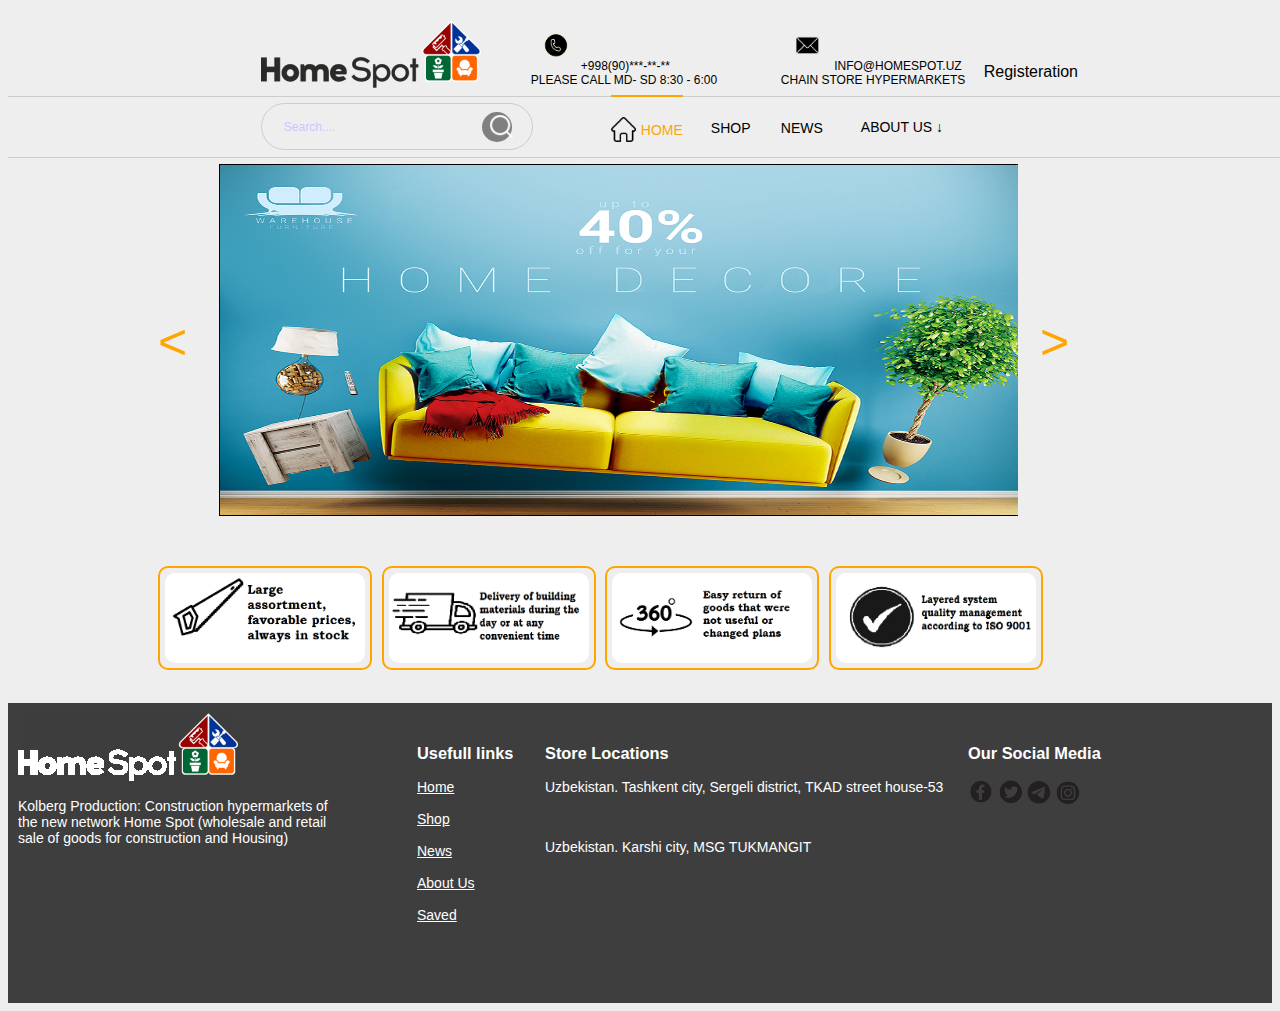
<file: index.html>
<!DOCTYPE html>
<html>
<head>
	<title>Homespot - News</title>
	<link rel="stylesheet" type="text/css" href="./styles/main.css"> <!--CSS link -->
</head>
<body>
<header>   <!--Header -->
	<!--the logo of company -->
	<img class=HS_logo src="./images/homespot-logo.eafc546.png">   
	<dif class=phone><img class=Phone_icon src="./images/phone_icon.png"><a class=phone_info>+998(90)***-**-**<br>
	PLEASE CALL MD- SD 8:30 - 6:00</a></dif>
	<dif class=mail><img class=mail_icon src="./images/Mail_icon.png"><a class=mail_info> INFO@HOMESPOT.UZ<br>
CHAIN ​​STORE HYPERMARKETS</a>
<dif class="registration"><a href="registration.html">Registeration</a></dif></dif>
</header>
<!--the searchbar , not working. but i has it :) -->
<div class="container"> 
	<form class="searchbar">
		<input type="text" placeholder="Search...."  name="q"> <button type="submit"><img src="./images/search.png"></button>
	</form>
	<a href="index.html" class="Home"><img src="./images/home_icon.png">HOME</a>
	<a href="shop.html" class="Shop">SHOP</a>
	<a href="newsMenu.html" class="News">NEWS</a>
		<!-- it is an accordion! -->
	<div class="About"><p href="" >ABOUT US ↓</p><div  class="accordion"><ul><a href="about.html">For Providers</a><br><br>
		<a href="about.html">Types of Payment</a><br><br>
		<a href="about.html">Dekivery Terms</a></ul></div>

</div></div>
	<!-- always wanted to do smth like this. it a scroll of images with buttons -->
<div class="main-scroll">
	<div> <button class="icon_left" onclick="scrollr()"><</button></div>
	<div class="cover">
		<div class="scroll-images">
			<div class="child"><img class="child-img" src="images/Furneture1.png"></div>
			<div class="child"><img class="child-img" src="images/Furneture2.png"></div>
			<div class="child"><img class="child-img" src="images/Furneture3.png"></div>
		</div>
	</div>
	<div> <button class="icon_right" onclick="scrolll()">> </button></div>
</div>
	<!-- i have seen it on the official site . wanted to add this too -->
<div class="zooming-images">
	<div class="child-zoom"><img class="child-zoom-img" src="images/Zoom1.png"></div>
	<div class="child-zoom"><img class="child-zoom-img" src="images/Zoom2.png"></div>
	<div class="child-zoom"><img class="child-zoom-img" src="images/Zoom3.png"></div>
	<div class="child-zoom"><img class="child-zoom-img" src="images/Zoom4.png"></div>

</div>
<!-- just a footer -->
<footer>
	<div class="row1">
	<img src="./images/homespot-logo-footer.png">
	<p>Kolberg Production: Construction hypermarkets of the new network Home
Spot (wholesale and retail sale of goods for construction and
Housing)</p>
	</div>
	<div class="row2">
		<h3>Usefull links</h3>
		<a href="index.html">Home</a><br><br>
		<a href="shop.html">Shop</a><br><br>
		<a href="news.html" >News</a><br><br>
		<a href="">About Us</a><br><br>
		<a href="#">Saved</a>


	</div>
	<div class="row3">
		<h3>Store Locations</h3>
		<p>Uzbekistan. Tashkent city, Sergeli district, TKAD street house-53</p><br>
		<p>Uzbekistan. Karshi city, MSG TUKMANGIT</p>

	</div>
	<div class="row4">
		<h3>Our Social Media</h3>
		<a href="#"><img src="./images/FaceBookIcon.png" ></a>
		<a href="#"><img src="./images/TwitterIcon.png" ></a>
		<a href="#"><img src="./images/TelegramIcon.png" ></a>
		<a href="#"><img  src="./images/InstagramIcon.png"></a>
		
	</div>
</footer>
</body>
<!-- scripts for scroll and accordion-->
<script type="text/javascript">
	function scrolll() {
		var left=document.querySelector(".scroll-images");
		left.scrollBy(850, 0)
	}
	function scrollr() {
		var right=document.querySelector(".scroll-images");
		right.scrollBy(-850, 0)
	}

	const About = document.getElementsByClassName('About');
	const accordion = document.getElementsByClassName('accordion');

	for (i = 0; i<About.length; i++){
		About[i].addEventListener('click',function(){
			this.classList.toggle('active')
		})
	}

</script>

</html>
</file>
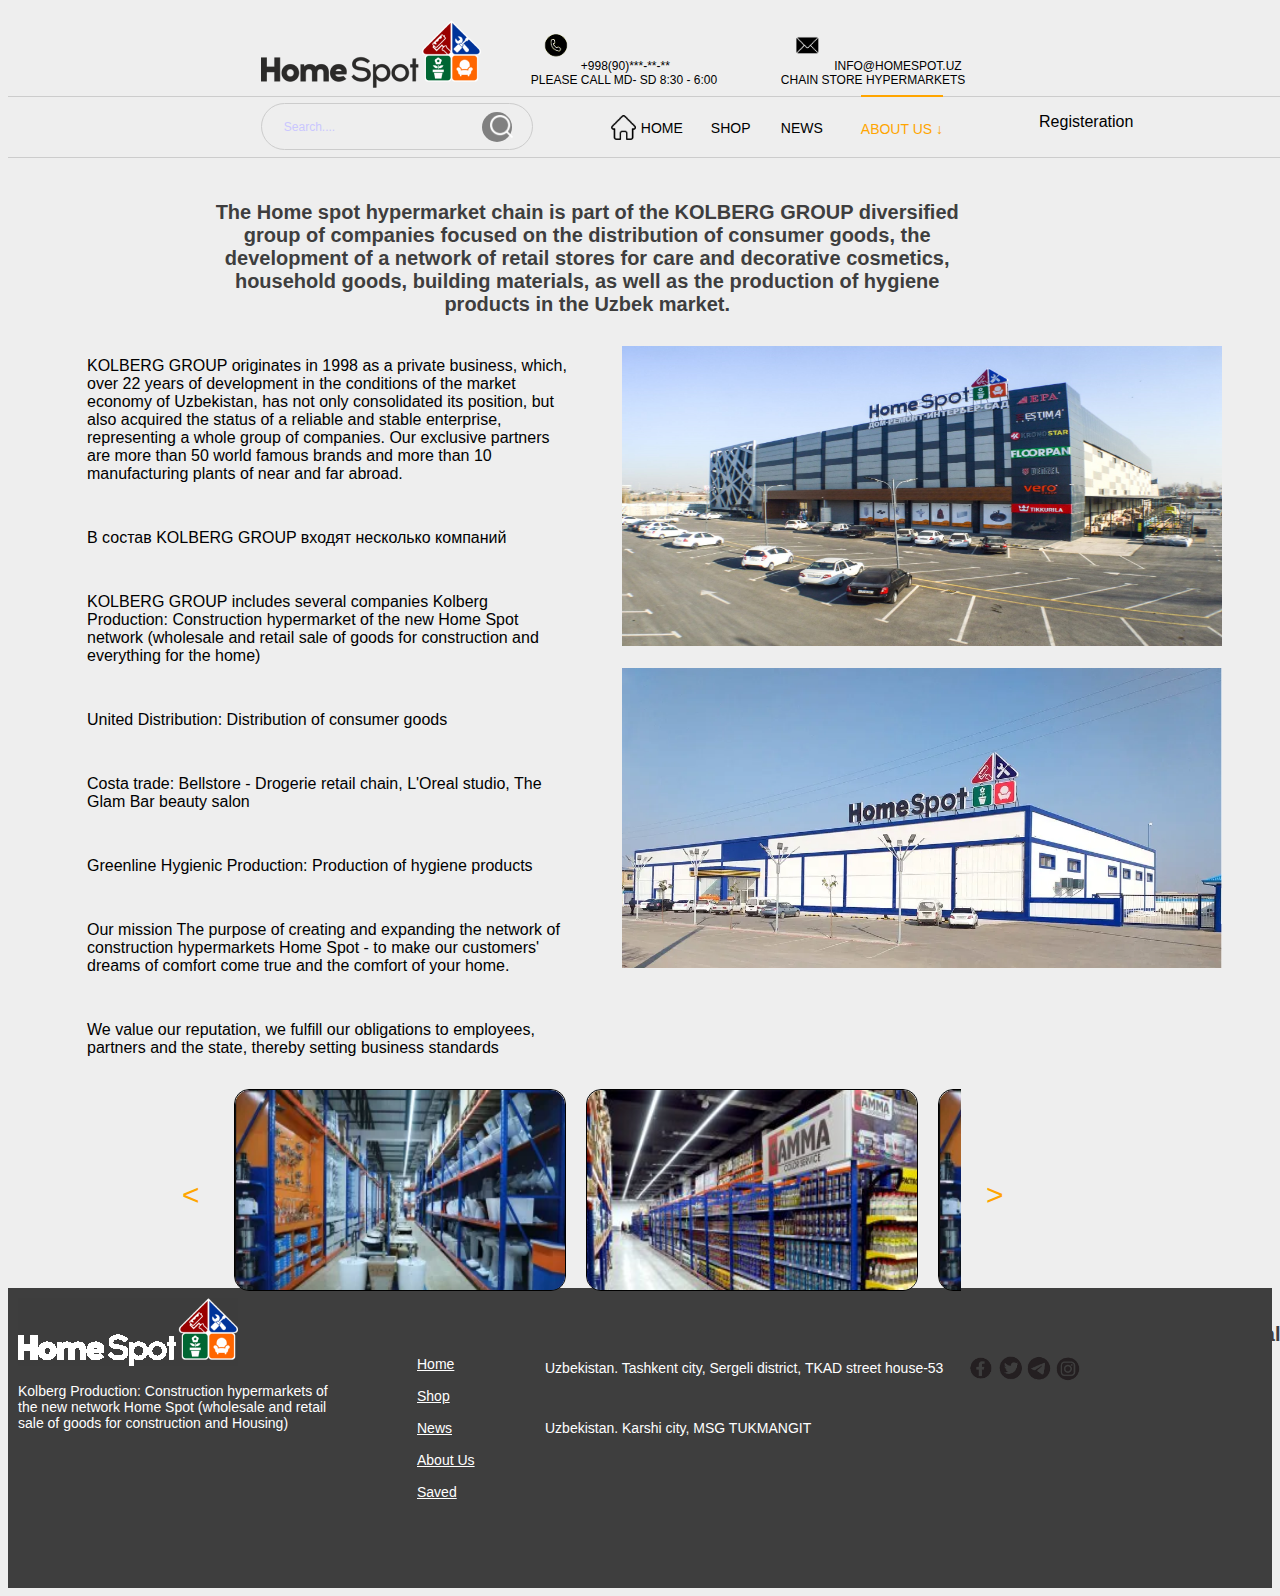
<file: about.html>
<!DOCTYPE html>
<html>
<head>
	<title>Homespot</title>
	<link rel="stylesheet" type="text/css" href="./styles/mainAbout.css">
</head>
<body>
<header>   <!--Header -->
	<!--the logo of company -->
	<img class=HS_logo src="./images/homespot-logo.eafc546.png">   
	<dif class=phone><img class=Phone_icon src="./images/phone_icon.png"><a class=phone_info>+998(90)***-**-**<br>
	PLEASE CALL MD- SD 8:30 - 6:00</a></dif>
	<dif class=mail><img class=mail_icon src="./images/Mail_icon.png"><a class=mail_info> INFO@HOMESPOT.UZ<br>
CHAIN ​​STORE HYPERMARKETS</a>
<dif class="registration"><a href="registration.html">Registeration</a></dif></dif>
</header>
<!--the searchbar , not working. but i has it :) -->
<div class="container"> 
	<form class="searchbar">
		<input type="text" placeholder="Search...."  name="q"> <button type="submit"><img src="./images/search.png"></button>
	</form>
	<a href="index.html" class="Home"><img src="./images/home_icon.png">HOME</a>
	<a href="shop.html" class="Shop">SHOP</a>
	<a href="newsMenu.html" class="News">NEWS</a>
		<!-- it is an accordion! -->
	<div class="About"><p href="" >ABOUT US ↓</p><div  class="accordion"><ul><a href="about.html">For Providers</a><br><br>
		<a href="about.html">Types of Payment</a><br><br>
		<a href="about.html">Dekivery Terms</a></ul></div>


</div></div>
<div class="main">
<br><br><br>
<h3>The Home spot hypermarket chain is part of the KOLBERG GROUP diversified group of companies focused on the distribution of consumer goods, the development of a network of retail stores for care and decorative cosmetics, household goods, building materials, as well as the production of hygiene products in the Uzbek market.</h3>
<div class="text"><p>KOLBERG GROUP originates in 1998 as a private business, which, over 22 years of development in the conditions of the market economy of Uzbekistan, has not only consolidated its position, but also acquired the status of a reliable and stable enterprise, representing a whole group of companies. Our exclusive partners are more than 50 world famous brands and more than 10 manufacturing plants of near and far abroad.</p>
<p>В состав KOLBERG GROUP входят несколько компаний </p>

<p>KOLBERG GROUP includes several companies

Kolberg Production: Construction hypermarket of the new Home Spot network (wholesale and retail sale of goods for construction and everything for the home)</p>

<p>United Distribution: Distribution of consumer goods</p>

<p>Costa trade: Bellstore - Drogerie retail chain, L'Oreal studio, The Glam Bar beauty salon</p>


<p>Greenline Hygienic Production: Production of hygiene products </p>

<p>Our mission
The purpose of creating and expanding the network of construction hypermarkets
Home Spot - to make our customers' dreams of comfort come true
and the comfort of your home.
</p>
<p>
We value our reputation, we fulfill our obligations
to employees, partners and the state, thereby
setting business standards</p>

<div class="main-scroll">
	<div> <button class="icon_left" onclick="scrollr()"><</button></div>
	<div class="cover">
		<div class="scroll-images">
			<!-- i wanted to make it infinite, but i just made lots of them -->
			<div class="child"><img class="child-img" src="images/news/About2.png"></div>
			<div class="child"><img class="child-img" src="images/news/About3.png"></div>
			<div class="child"><img class="child-img" src="images/news/About2.png"></div>
			<div class="child"><img class="child-img" src="images/news/About2.png"></div>
			<div class="child"><img class="child-img" src="images/news/About3.png"></div>
			<div class="child"><img class="child-img" src="images/news/About2.png"></div>
			<div class="child"><img class="child-img" src="images/news/About2.png"></div>
			<div class="child"><img class="child-img" src="images/news/About3.png"></div>
			<div class="child"><img class="child-img" src="images/news/About2.png"></div>
		</div>
	</div>
	<div> <button class="icon_right" onclick="scrolll()">> </button></div>
</div>



</div>
<div class="images1"><img src="./images/news/news.png">
<img src="./images/news/About1.png">
</div>
</div>
<footer>
	<div class="row1">
	<img src="./images/homespot-logo-footer.png">
	<p>Kolberg Production: Construction hypermarkets of the new network Home
Spot (wholesale and retail sale of goods for construction and
Housing)</p>
	</div>
	<div class="row2">
		<h3>Usefull links</h3>
		<a href="index.html">Home</a><br><br>
		<a href="shop.html">Shop</a><br><br>
		<a href="news.html" >News</a><br><br>
		<a href="">About Us</a><br><br>
		<a href="#">Saved</a>


	</div>
	<div class="row3">
		<h3>Store Locations</h3>
		<p>Uzbekistan. Tashkent city, Sergeli district, TKAD street house-53</p><br>
		<p>Uzbekistan. Karshi city, MSG TUKMANGIT</p>

	</div>
	<div class="row4">
		<h3>Our Social Media</h3>
		<a href="#"><img src="./images/FaceBookIcon.png" ></a>
		<a href="#"><img src="./images/TwitterIcon.png" ></a>
		<a href="#"><img src="./images/TelegramIcon.png" ></a>
		<a href="#"><img  src="./images/InstagramIcon.png"></a>
		
	</div>
</footer>
</body>
<script type="text/javascript">
	function scrolll() {
		var left=document.querySelector(".scroll-images");
		left.scrollBy(850, 0)
	}
	function scrollr() {
		var right=document.querySelector(".scroll-images");
		right.scrollBy(-850, 0)
	}

	const About = document.getElementsByClassName('About');
	const accordion = document.getElementsByClassName('accordion');

	for (i = 0; i<About.length; i++){
		About[i].addEventListener('click',function(){
			this.classList.toggle('active')
		})
	}
</script>

</html>
</file>
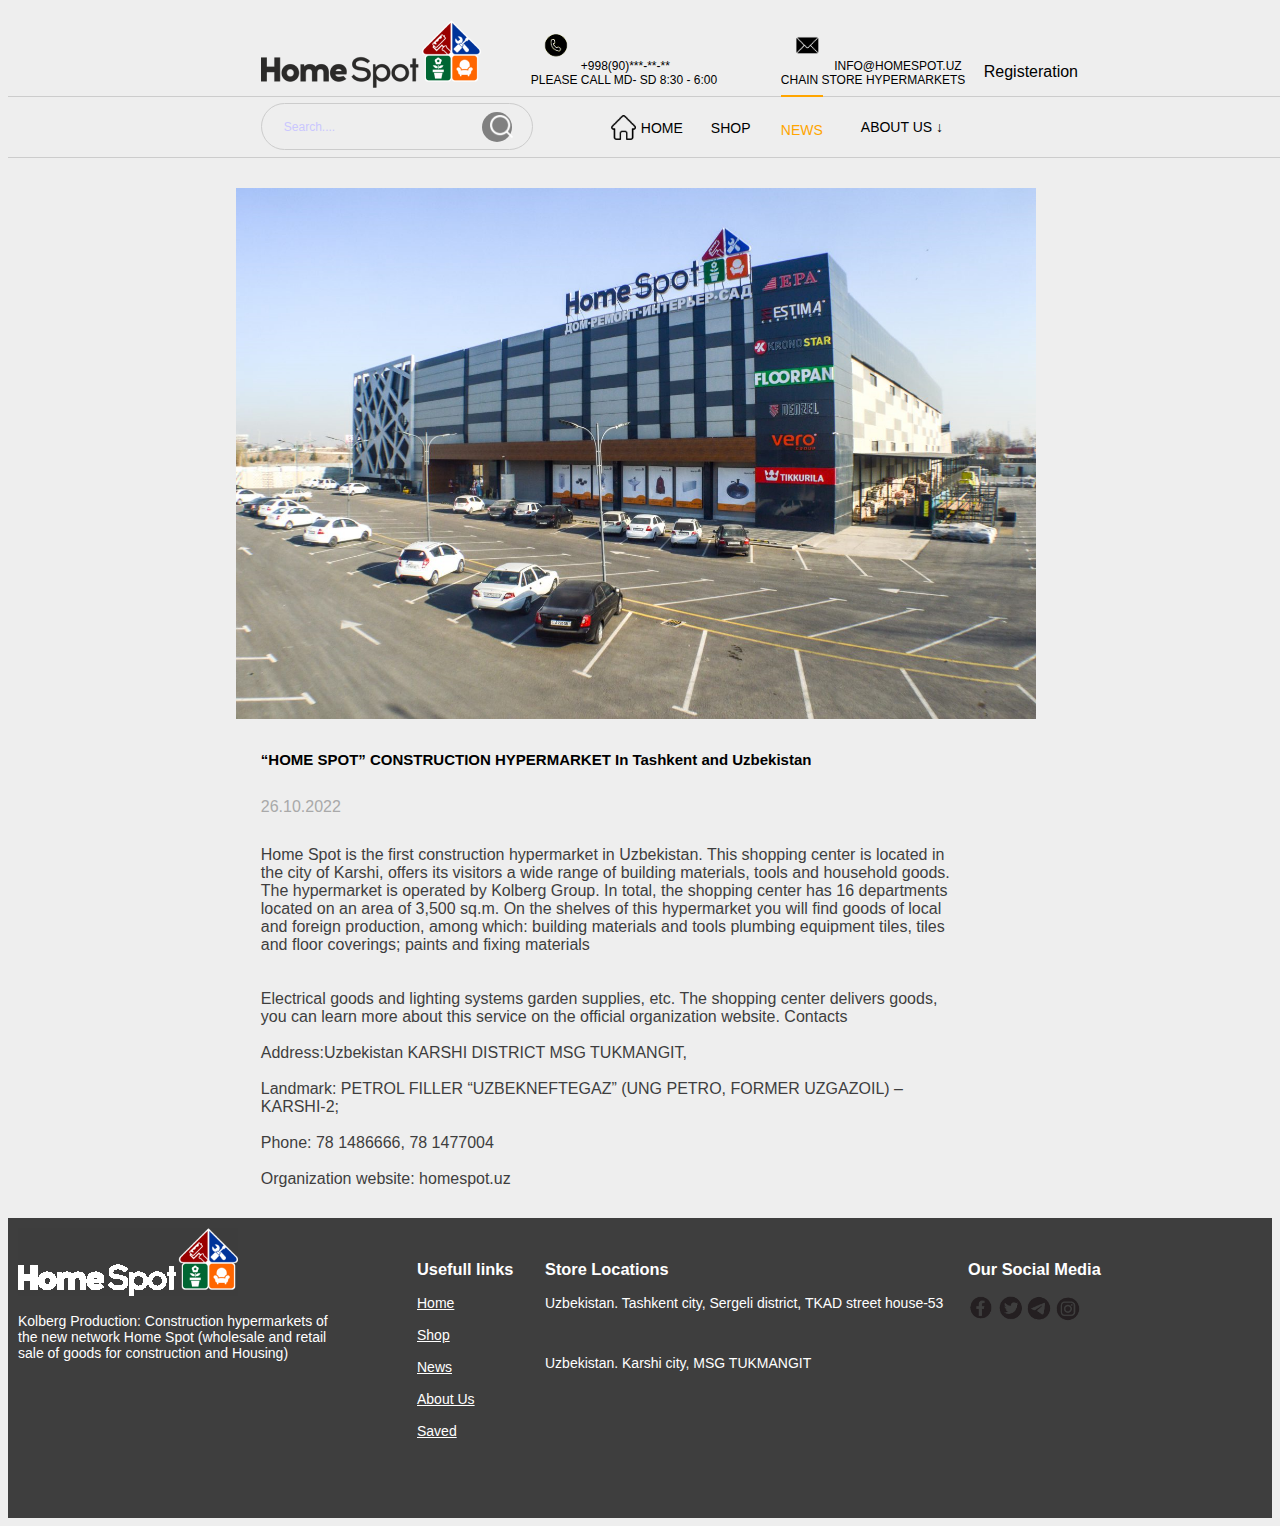
<file: news.html>
<!DOCTYPE html>
<html>
<head>
	<title>Homespot</title>
	<link rel="stylesheet" type="text/css" href="./styles/mainNews.css">
</head>
<body>
<header>   <!--Header -->
	<!--the logo of company -->
	<img class=HS_logo src="./images/homespot-logo.eafc546.png">   
	<dif class=phone><img class=Phone_icon src="./images/phone_icon.png"><a class=phone_info>+998(90)***-**-**<br>
	PLEASE CALL MD- SD 8:30 - 6:00</a></dif>
	<dif class=mail><img class=mail_icon src="./images/Mail_icon.png"><a class=mail_info> INFO@HOMESPOT.UZ<br>
CHAIN ​​STORE HYPERMARKETS</a>
<dif class="registration"><a href="registration.html">Registeration</a></dif></dif>
</header>
<!--the searchbar , not working. but i has it :) -->
<div class="container"> 
	<form class="searchbar">
		<input type="text" placeholder="Search...."  name="q"> <button type="submit"><img src="./images/search.png"></button>
	</form>
	<a href="index.html" class="Home"><img src="./images/home_icon.png">HOME</a>
	<a href="shop.html" class="Shop">SHOP</a>
	<a href="newsMenu.html" class="News">NEWS</a>
		<!-- it is an accordion! -->
	<div class="About"><p href="" >ABOUT US ↓</p><div  class="accordion"><ul><a href="about.html">For Providers</a><br><br>
		<a href="about.html">Types of Payment</a><br><br>
		<a href="about.html">Dekivery Terms</a></ul></div>

</div></div>

<!-- just a regular page. i'm out of ideas but i think it should be more informative , so there should not be any distructive design, but i have seen better -->
<div class="main">
	<img src="./images/news/news.png">
	<div class="text">
		<h2>“HOME SPOT” CONSTRUCTION HYPERMARKET In
Tashkent and Uzbekistan</h2>
		<p class="info">26.10.2022</p>

		<p>Home Spot is the first construction hypermarket in Uzbekistan. This shopping center is located
in the city of Karshi, offers its visitors a wide range of building materials,
tools and household goods. The hypermarket is operated by Kolberg Group.
In total, the shopping center has 16 departments located on an area of ​​3,500 sq.m.
On the shelves of this hypermarket you will find goods of local and foreign production, among
which:
building materials and tools
plumbing equipment
tiles, tiles and floor coverings;
paints and fixing materials
<br><br><br>
Electrical goods and lighting systems
garden supplies, etc.
The shopping center delivers goods, you can learn more about this service on the official
organization website.
Contacts<br><br>
Address:Uzbekistan KARSHI DISTRICT MSG TUKMANGIT,<br><br>
Landmark: PETROL FILLER “UZBEKNEFTEGAZ” (UNG PETRO, FORMER UZGAZOIL) – KARSHI-2;<br><br>
Phone: 78 1486666, 78 1477004<br><br>
Organization website: homespot.uz</p>
	</div>
</div>



<footer>
	<div class="row1">
	<img src="./images/homespot-logo-footer.png">
	<p>Kolberg Production: Construction hypermarkets of the new network Home
Spot (wholesale and retail sale of goods for construction and
Housing)</p>
	</div>
	<div class="row2">
		<h3>Usefull links</h3>
		<a href="index.html">Home</a><br><br>
		<a href="shop.html">Shop</a><br><br>
		<a href="news.html" >News</a><br><br>
		<a href="">About Us</a><br><br>
		<a href="#">Saved</a>


	</div>
	<div class="row3">
		<h3>Store Locations</h3>
		<p>Uzbekistan. Tashkent city, Sergeli district, TKAD street house-53</p><br>
		<p>Uzbekistan. Karshi city, MSG TUKMANGIT</p>

	</div>
	<div class="row4">
		<h3>Our Social Media</h3>
		<a href="#"><img src="./images/FaceBookIcon.png" ></a>
		<a href="#"><img src="./images/TwitterIcon.png" ></a>
		<a href="#"><img src="./images/TelegramIcon.png" ></a>
		<a href="#"><img  src="./images/InstagramIcon.png"></a>
		
	</div>
</footer>
</body>
<script type="text/javascript">
	

	const About = document.getElementsByClassName('About');
	const accordion = document.getElementsByClassName('accordion');

	for (i = 0; i<About.length; i++){
		About[i].addEventListener('click',function(){
			this.classList.toggle('active')
		})
	}
</script>

</html>
</file>
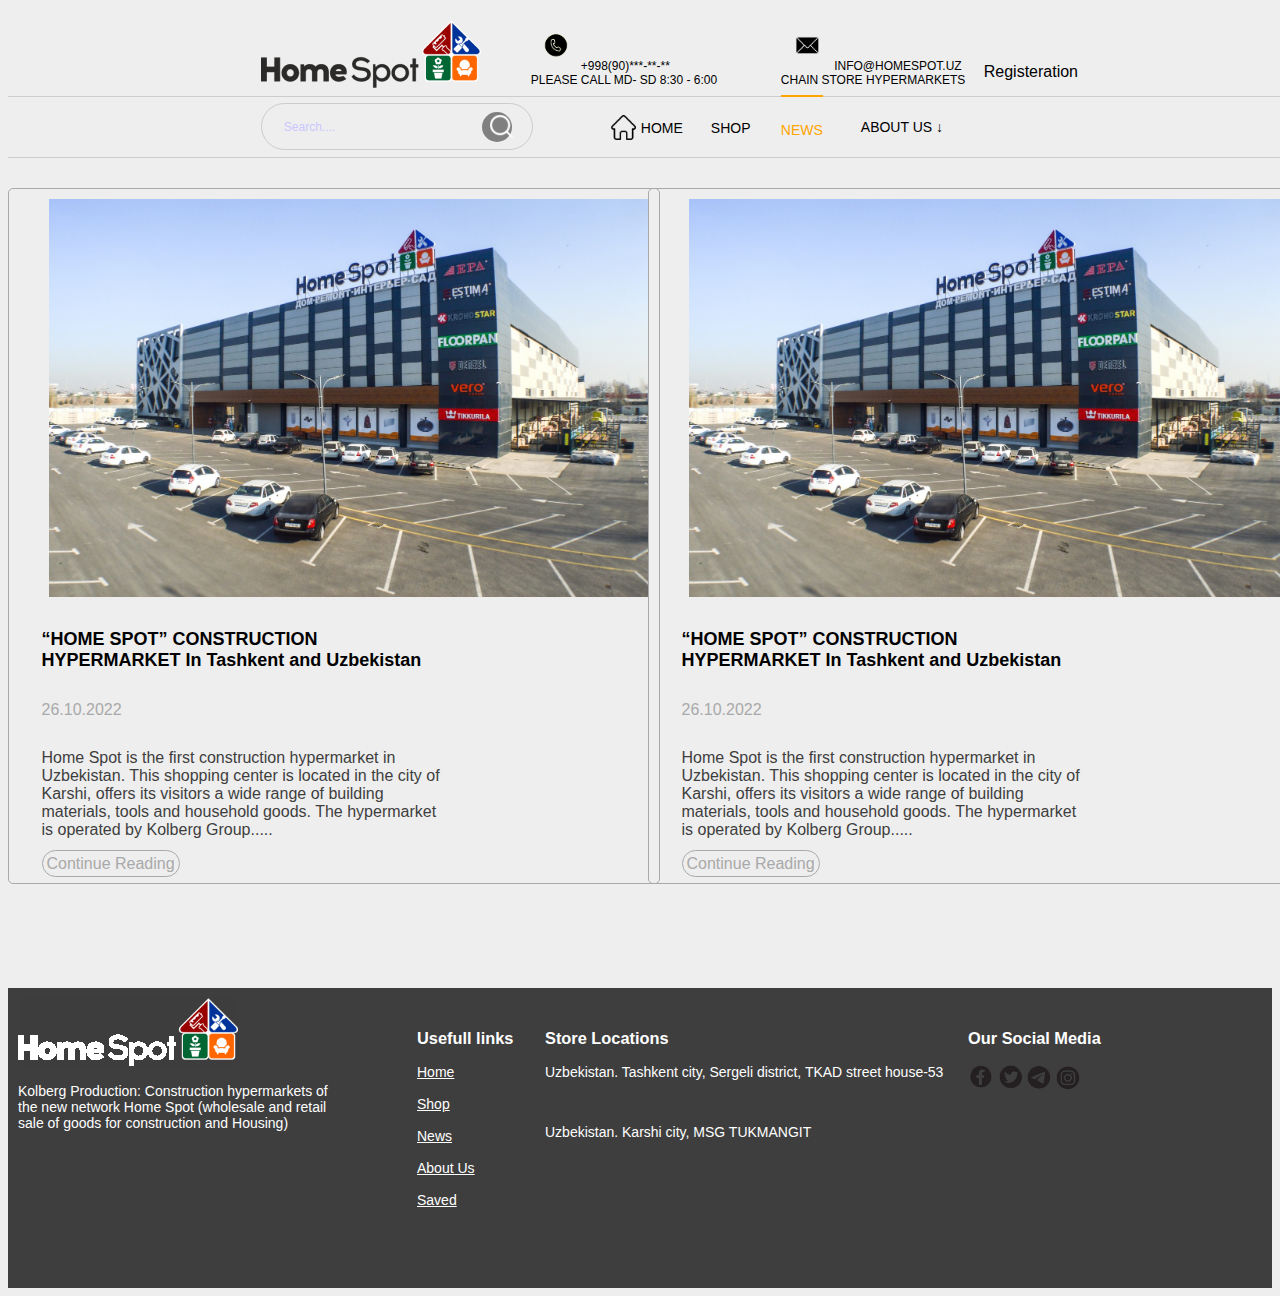
<file: newsMenu.html>
<!DOCTYPE html>
<html>
<head>
	<title>Homespot - News</title>
	<link rel="stylesheet" type="text/css" href="./styles/mainNewsMenu.css">
</head>
<body>
<header>   <!--Header -->
	<!--the logo of company -->
	<img class=HS_logo src="./images/homespot-logo.eafc546.png">   
	<dif class=phone><img class=Phone_icon src="./images/phone_icon.png"><a class=phone_info>+998(90)***-**-**<br>
	PLEASE CALL MD- SD 8:30 - 6:00</a></dif>
	<dif class=mail><img class=mail_icon src="./images/Mail_icon.png"><a class=mail_info> INFO@HOMESPOT.UZ<br>
CHAIN ​​STORE HYPERMARKETS</a>
<dif class="registration"><a href="registration.html">Registeration</a></dif></dif>
</header>
<!--the searchbar , not working. but i has it :) -->
<div class="container"> 
	<form class="searchbar">
		<input type="text" placeholder="Search...."  name="q"> <button type="submit"><img src="./images/search.png"></button>
	</form>
	<a href="index.html" class="Home"><img src="./images/home_icon.png">HOME</a>
	<a href="shop.html" class="Shop">SHOP</a>
	<a href="newsMenu.html" class="News">NEWS</a>
		<!-- it is an accordion! -->
	<div class="About"><p href="" >ABOUT US ↓</p><div  class="accordion"><ul><a href="about.html">For Providers</a><br><br>
		<a href="about.html">Types of Payment</a><br><br>
		<a href="about.html">Dekivery Terms</a></ul></div>

</div></div>  
<!-- a news menu. it would contain all news -->
<div class="mainPage">
<div class="news1">
	
	 <div class="container2">
      <img src="./images/news/news.png" alt="" />
      <figcaption>
        
        <a href="news.html"><h3>Continue Reading</h3></a>
      </figcaption>
     
    </div>
	
	<div class="text">
		<h2>“HOME SPOT” CONSTRUCTION HYPERMARKET In
Tashkent and Uzbekistan</h2>
		<p class="info">26.10.2022</p>

		<p>Home Spot is the first construction hypermarket in Uzbekistan. This shopping center is located
in the city of Karshi, offers its visitors a wide range of building materials,
tools and household goods. The hypermarket is operated by Kolberg Group.....</p>
<div class="button1"><a class="button1" href="news.html">Continue Reading</a>
</div></div>
</div>

<div class="new2">
	
	 <div class="container2">
      <img src="./images/news/news.png" alt="" />
      <figcaption>
        
        <a href="news.html"><h3>Continue Reading</h3></a>
      </figcaption>
     
    </div>
	
	<div class="text">
		<h2>“HOME SPOT” CONSTRUCTION HYPERMARKET In
Tashkent and Uzbekistan</h2>
		<p class="info">26.10.2022</p>

		<p>Home Spot is the first construction hypermarket in Uzbekistan. This shopping center is located
in the city of Karshi, offers its visitors a wide range of building materials,
tools and household goods. The hypermarket is operated by Kolberg Group.....</p>
<div class="button1"><a class="button1" href="news.html">Continue Reading</a>
</div></div>
</div>

</div>
<footer>
	<div class="row1">
	<img src="./images/homespot-logo-footer.png">
	<p>Kolberg Production: Construction hypermarkets of the new network Home
Spot (wholesale and retail sale of goods for construction and
Housing)</p>
	</div>
	<div class="row2">
		<h3>Usefull links</h3>
		<a href="index.html">Home</a><br><br>
		<a href="shop.html">Shop</a><br><br>
		<a href="news.html" >News</a><br><br>
		<a href="">About Us</a><br><br>
		<a href="#">Saved</a>


	</div>
	<div class="row3">
		<h3>Store Locations</h3>
		<p>Uzbekistan. Tashkent city, Sergeli district, TKAD street house-53</p><br>
		<p>Uzbekistan. Karshi city, MSG TUKMANGIT</p>

	</div>
	<div class="row4">
		<h3>Our Social Media</h3>
		<a href="#"><img src="./images/FaceBookIcon.png" ></a>
		<a href="#"><img src="./images/TwitterIcon.png" ></a>
		<a href="#"><img src="./images/TelegramIcon.png" ></a>
		<a href="#"><img  src="./images/InstagramIcon.png"></a>
		
	</div>
</footer>
</body>
<!-- script for accordion  -->
<script type="text/javascript">

	const About = document.getElementsByClassName('About');
	const accordion = document.getElementsByClassName('accordion');

	for (i = 0; i<About.length; i++){
		About[i].addEventListener('click',function(){
			this.classList.toggle('active')
		})
	}

</script>
</html>
</file>
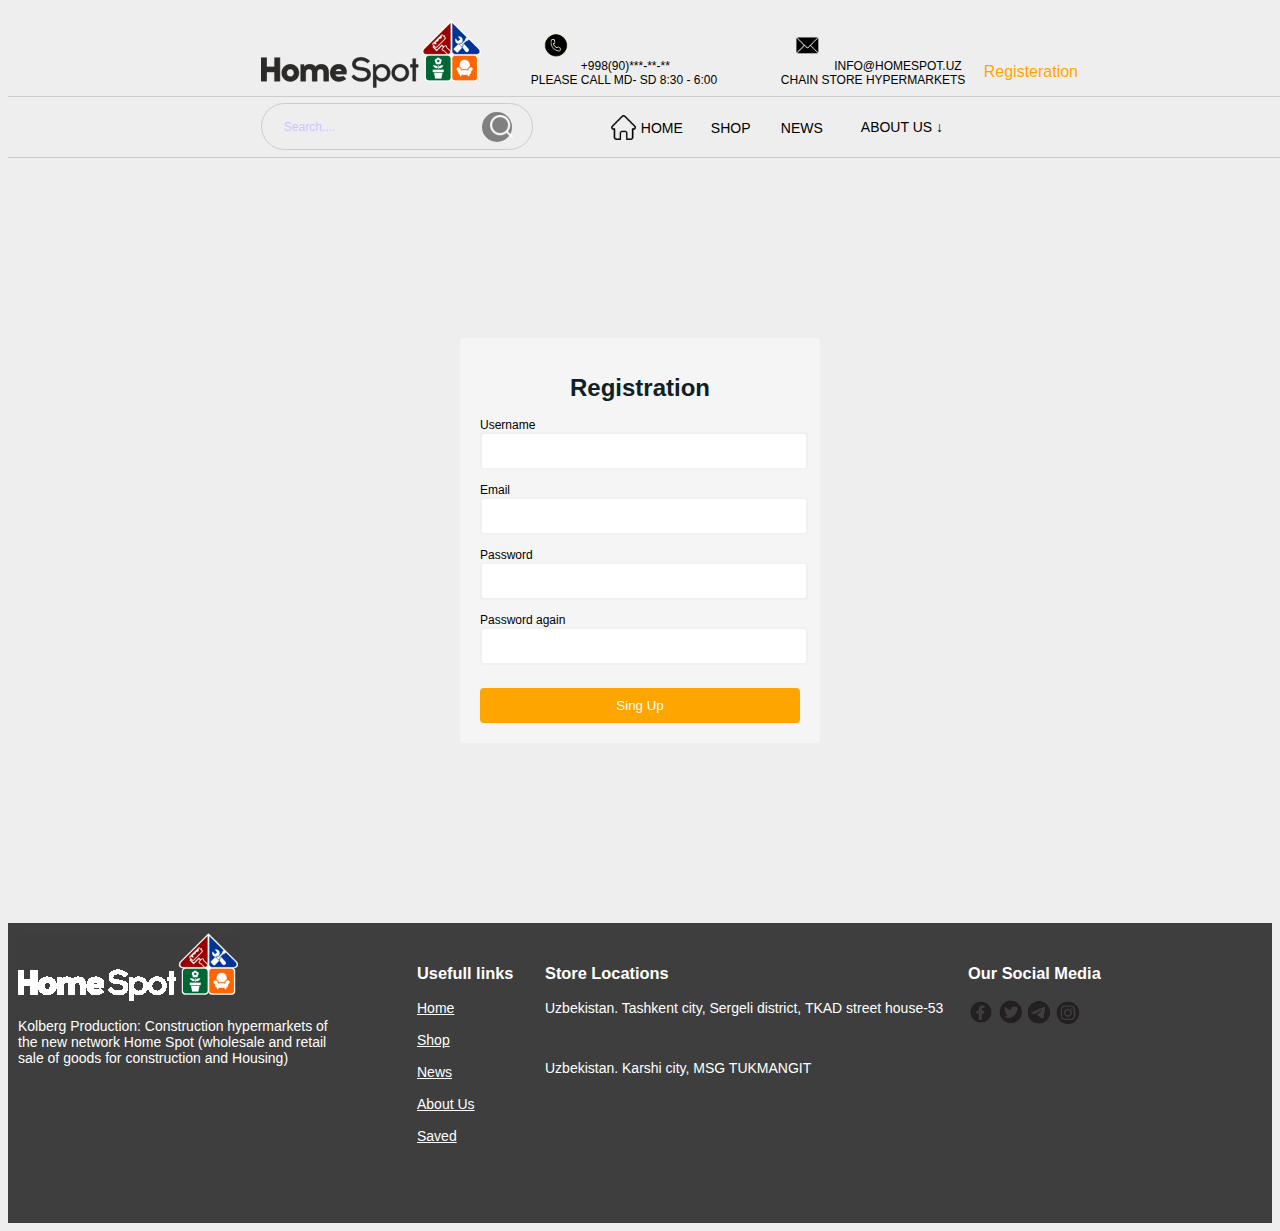
<file: registration.html>
<!DOCTYPE html>
<html>
<head>
	<title>Homespot - Registration</title>
	<link rel="stylesheet" type="text/css" href="./styles/mainRegistration.css">
</head>
<body>
<header>   <!--Header -->
	<!--the logo of company -->
	<img class=HS_logo src="./images/homespot-logo.eafc546.png">   
	<dif class=phone><img class=Phone_icon src="./images/phone_icon.png"><a class=phone_info>+998(90)***-**-**<br>
	PLEASE CALL MD- SD 8:30 - 6:00</a></dif>
	<dif class=mail><img class=mail_icon src="./images/Mail_icon.png"><a class=mail_info> INFO@HOMESPOT.UZ<br>
CHAIN ​​STORE HYPERMARKETS</a>
<dif class="registration"><a href="registration.html">Registeration</a></dif></dif>
</header>
<!--the searchbar , not working. but i has it :) -->
<div class="container"> 
	<form class="searchbar">
		<input type="text" placeholder="Search...."  name="q"> <button type="submit"><img src="./images/search.png"></button>
	</form>
	<a href="index.html" class="Home"><img src="./images/home_icon.png">HOME</a>
	<a href="shop.html" class="Shop">SHOP</a>
	<a href="newsMenu.html" class="News">NEWS</a>
		<!-- it is an accordion! -->
	<div class="About"><p href="" >ABOUT US ↓</p><div  class="accordion"><ul><a href="about.html">For Providers</a><br><br>
		<a href="about.html">Types of Payment</a><br><br>
		<a href="about.html">Dekivery Terms</a></ul></div>
<!-- it is a registration form, didn't know if it actualy collect info -->

</div></div>
<div class="registrationW">
	<form id="form" action="/">
		<h1>Registration</h1>
		<div class="input-control">
			<label for="username">Username</label>
			<input id="username" type="text" name="username" >
			<!-- error massages -->
			<div class="error"></div>
		</div>
		<div class="input-control">
			<label for="email">Email</label>
			<input id="email" type="text" name="username">
			<div class="error"></div>
		</div>
		<div class="input-control">
			<label for="password">Password</label>
			<input id="password" type="password" name="password">
			<div class="error"></div>
		</div>
		<div class="input-control">
			<label for="password">Password again</label>
			<input id="password2" type="password" name="password2">
			<div class="error"></div>
		</div>
		<button type="submit">Sing Up</button>
	</form>
	
</div>

<footer>
	<div class="row1">
	<img src="./images/homespot-logo-footer.png">
	<p>Kolberg Production: Construction hypermarkets of the new network Home
Spot (wholesale and retail sale of goods for construction and
Housing)</p>
	</div>
	<div class="row2">
		<h3>Usefull links</h3>
		<a href="index.html">Home</a><br><br>
		<a href="shop.html">Shop</a><br><br>
		<a href="news.html" >News</a><br><br>
		<a href="">About Us</a><br><br>
		<a href="#">Saved</a>


	</div>
	<div class="row3">
		<h3>Store Locations</h3>
		<p>Uzbekistan. Tashkent city, Sergeli district, TKAD street house-53</p><br>
		<p>Uzbekistan. Karshi city, MSG TUKMANGIT</p>

	</div>
	<div class="row4">
		<h3>Our Social Media</h3>
		<a href="#"><img src="./images/FaceBookIcon.png" ></a>
		<a href="#"><img src="./images/TwitterIcon.png" ></a>
		<a href="#"><img src="./images/TelegramIcon.png" ></a>
		<a href="#"><img  src="./images/InstagramIcon.png"></a>
		
	</div>
</footer>
</body>
<script type="text/javascript">
	

	const About = document.getElementsByClassName('About');
	const accordion = document.getElementsByClassName('accordion');

	for (i = 0; i<About.length; i++){
		About[i].addEventListener('click',function(){
			this.classList.toggle('active')
		})
	}

</script>
<!-- it's a script for a registration form -->
<script type="text/javascript">const form = document.getElementById('form');
const username = document.getElementById('username');
const email = document.getElementById('email');
const password = document.getElementById('password');
const password2 = document.getElementById('password2');

form.addEventListener('submit', e => {
    e.preventDefault();

    validateInputs();
});

const setError = (element, message) => {
    const inputControl = element.parentElement;
    const errorDisplay = inputControl.querySelector('.error');

    errorDisplay.innerText = message;
    inputControl.classList.add('error');
    inputControl.classList.remove('success')
}

const setSuccess = element => {
    const inputControl = element.parentElement;
    const errorDisplay = inputControl.querySelector('.error');

    errorDisplay.innerText = '';
    inputControl.classList.add('success');
    inputControl.classList.remove('error');
};

const isValidEmail = email => {
    const re = /^(([^<>()[\]\\.,;:\s@"]+(\.[^<>()[\]\\.,;:\s@"]+)*)|(".+"))@((\[[0-9]{1,3}\.[0-9]{1,3}\.[0-9]{1,3}\.[0-9]{1,3}\])|(([a-zA-Z\-0-9]+\.)+[a-zA-Z]{2,}))$/;
    return re.test(String(email).toLowerCase());
}

const validateInputs = () => {
    const usernameValue = username.value.trim();
    const emailValue = email.value.trim();
    const passwordValue = password.value.trim();
    const password2Value = password2.value.trim();

    if(usernameValue === '') {
        setError(username, 'Username is required');
    } else {
        setSuccess(username);
    }

    if(emailValue === '') {
        setError(email, 'Email is required');
    } else if (!isValidEmail(emailValue)) {
        setError(email, 'Provide a valid email address');
    } else {
        setSuccess(email);
    }

    if(passwordValue === '') {
        setError(password, 'Password is required');
    } else if (passwordValue.length < 8 ) {
        setError(password, 'Password must be at least 8 character.')
    } else {
        setSuccess(password);
    }

    if(password2Value === '') {
        setError(password2, 'Please confirm your password');
    } else if (password2Value !== passwordValue) {
        setError(password2, "Passwords doesn't match");
    } else {
        setSuccess(password2);
    }

};
</script>

</html>
</file>
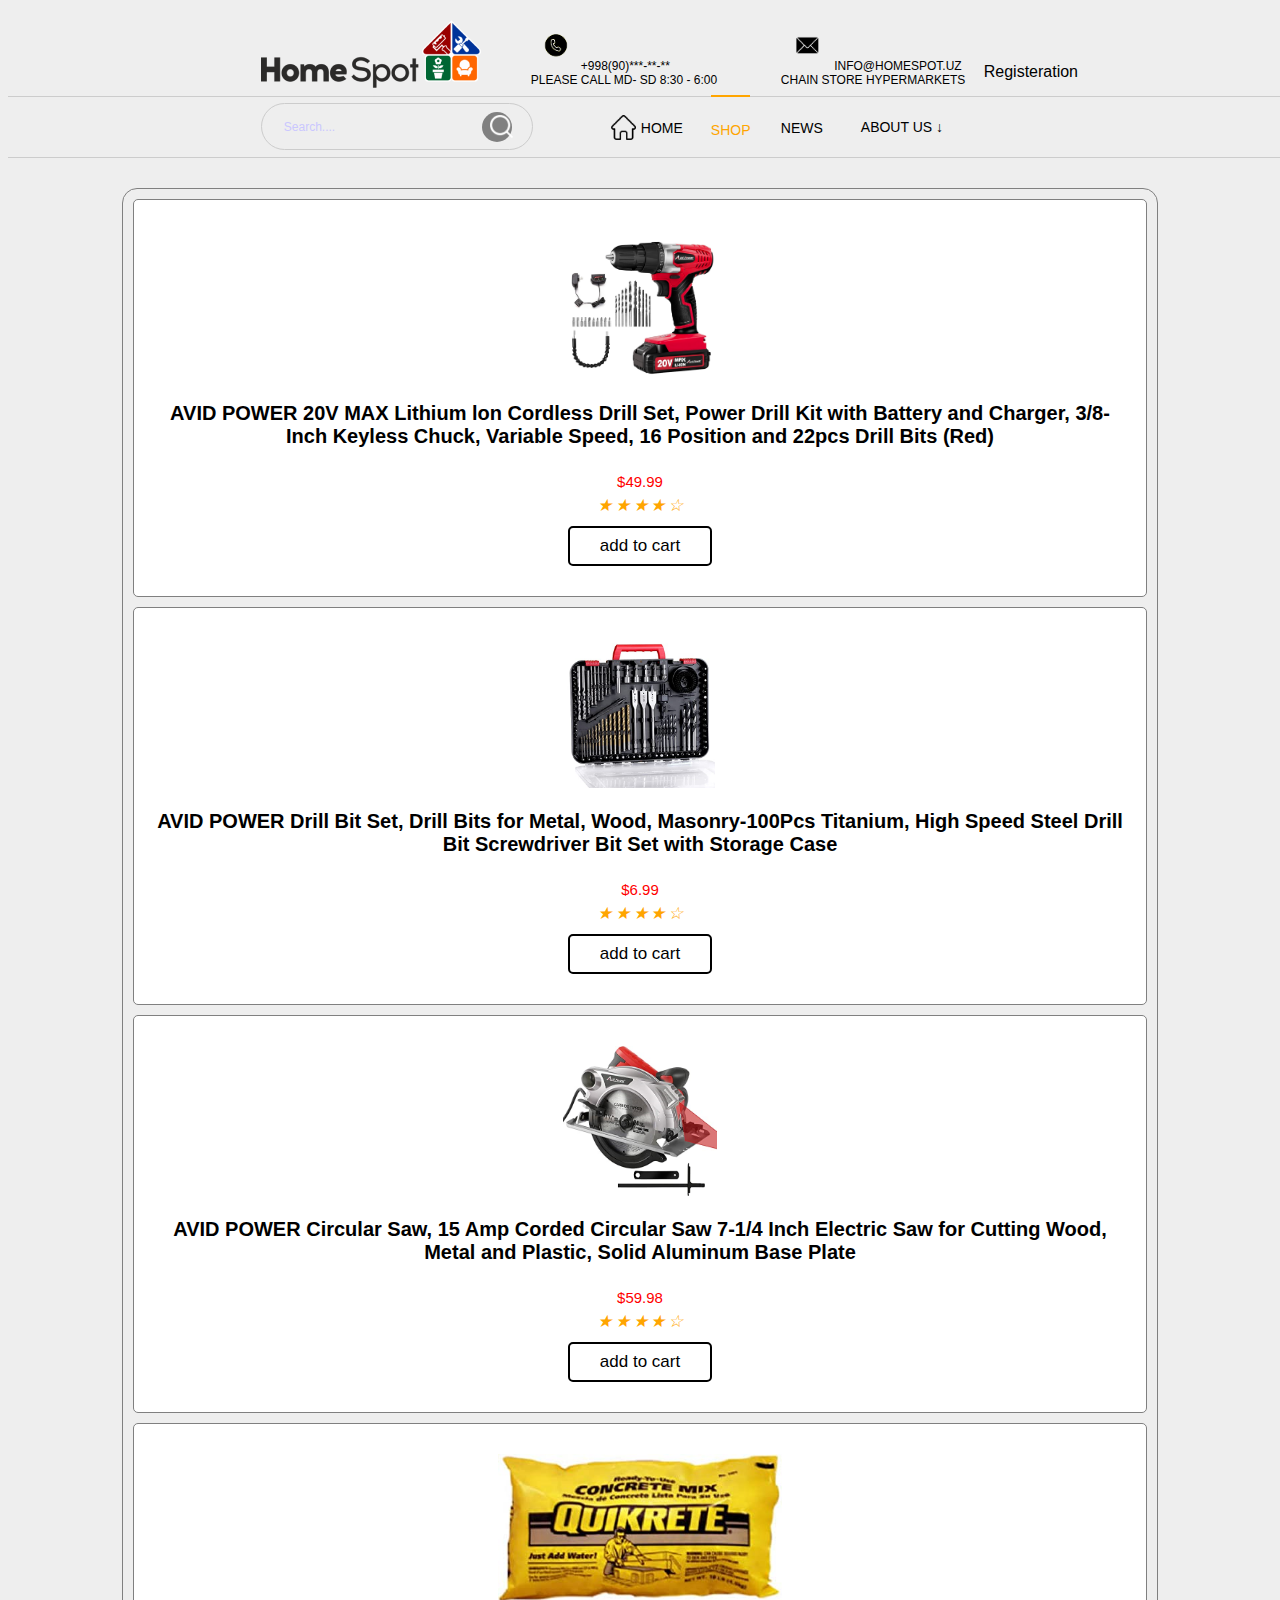
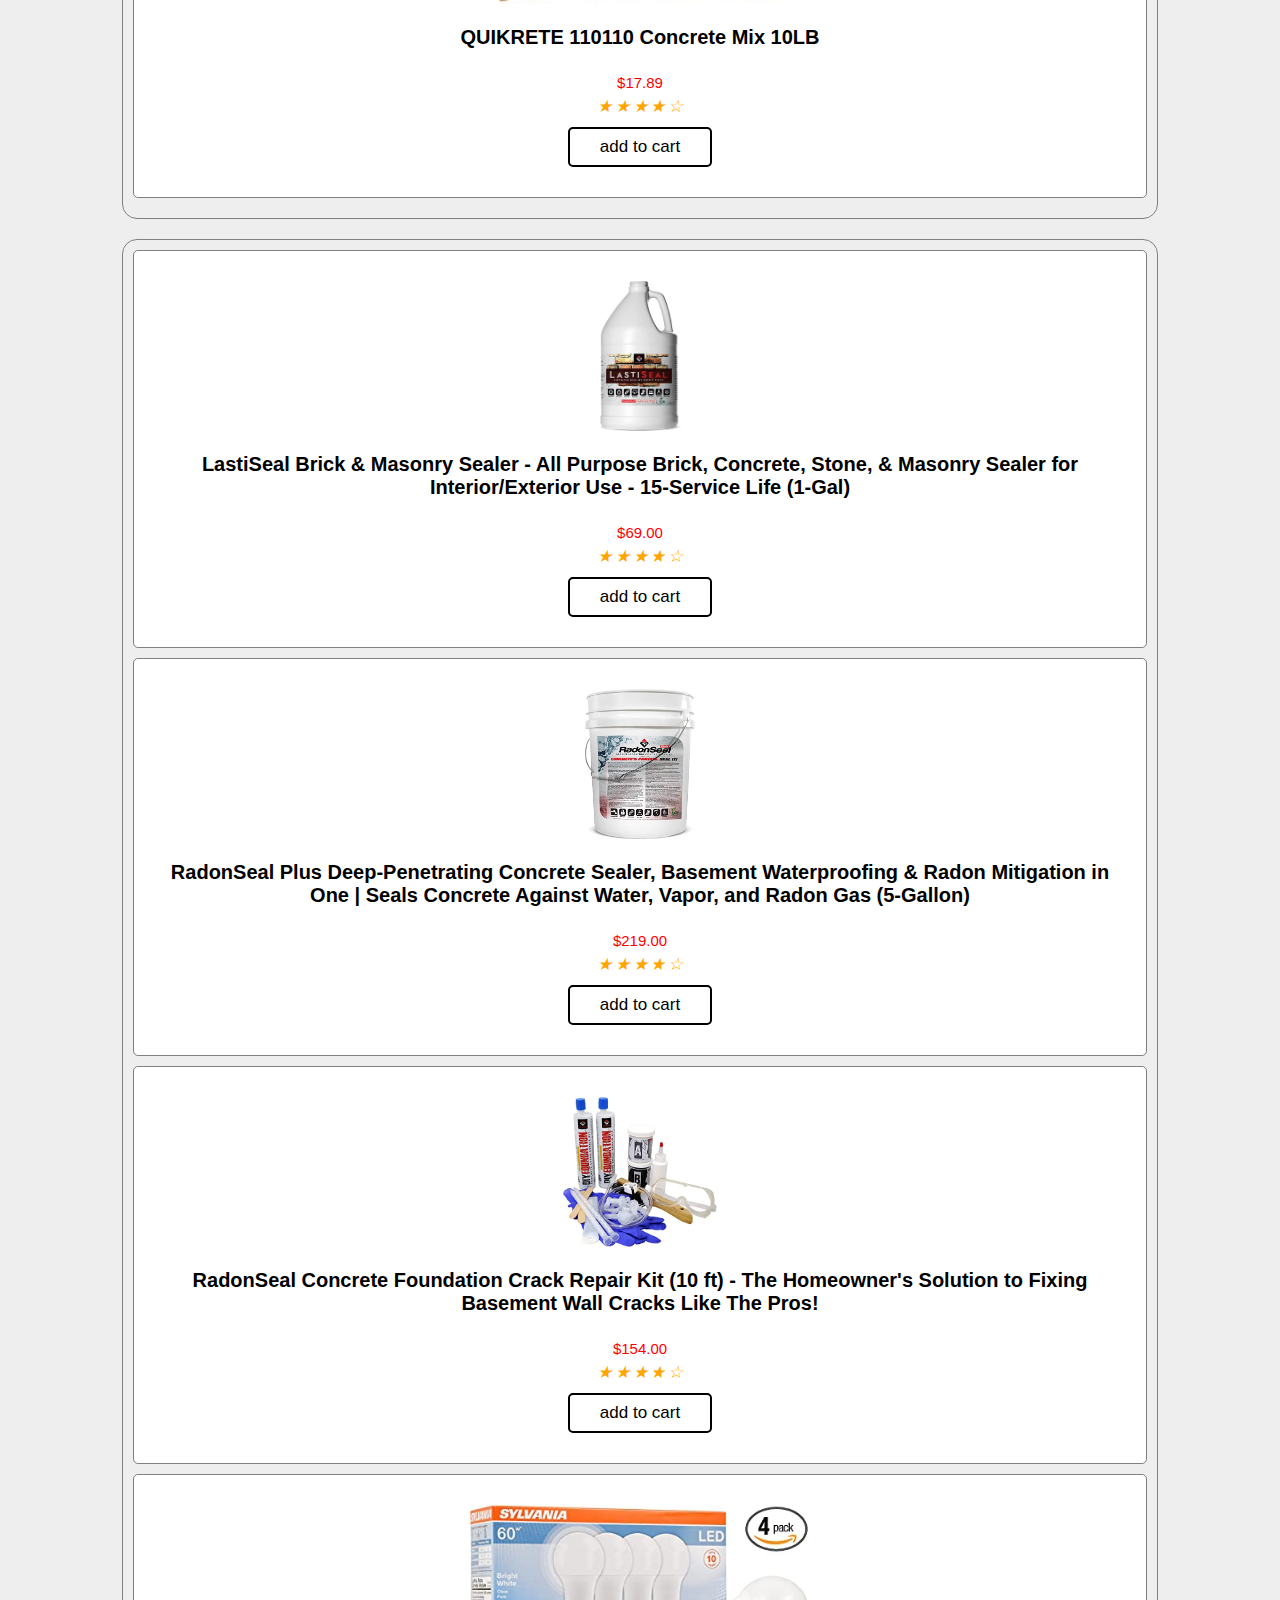
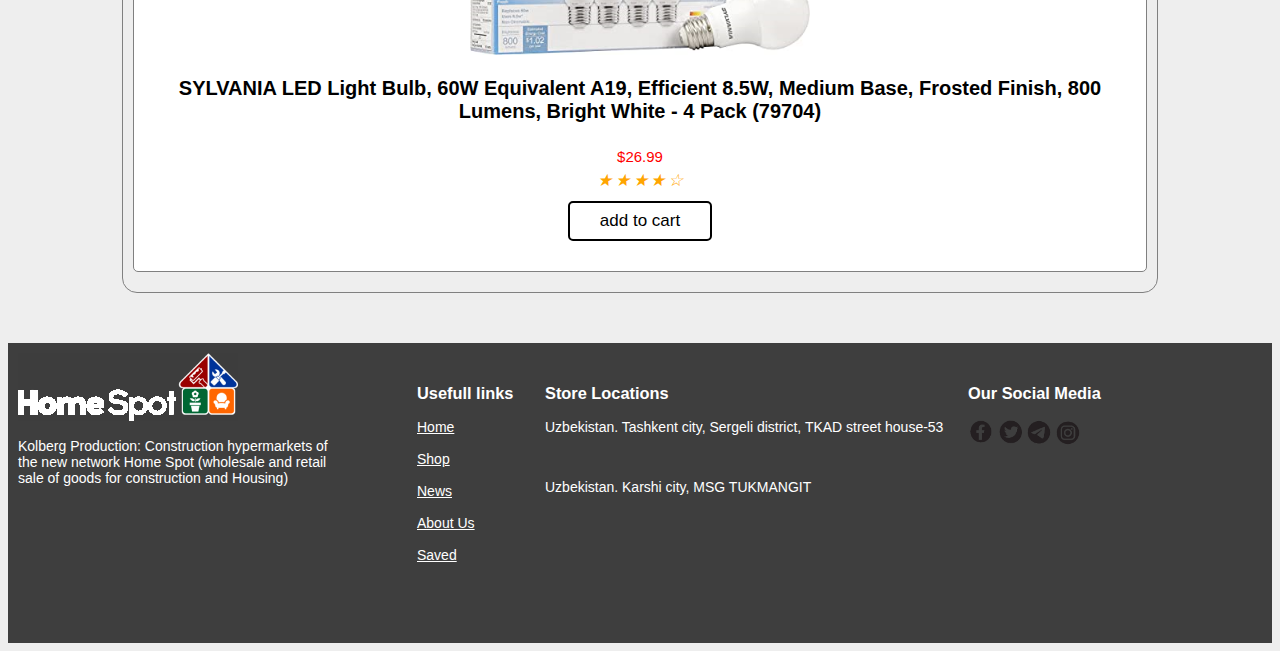
<file: shop.html>
<!DOCTYPE html>
<html>
<head>
	<title>Homespot - Shop</title>
	<link rel="stylesheet" type="text/css" href="./styles/mainShop.css">

	
</head>
<body>
<header><img class=HS_logo src="./images/homespot-logo.eafc546.png">
	<dif class=phone><img class=Phone_icon src="./images/phone_icon.png"><a class=phone_info>+998(90)***-**-**<br>
	PLEASE CALL MD- SD 8:30 - 6:00</a></dif>
	<dif class=mail><img class=mail_icon src="./images/Mail_icon.png"><a class=mail_info> INFO@HOMESPOT.UZ<br>
CHAIN ​​STORE HYPERMARKETS</a>
<dif class="registration"><a href="registration.html">Registeration</a></dif></dif>
</header>
<div class="container"> 
	<form class="searchbar">
		<input type="text" placeholder="Search...."  name="q"> <button type="submit"><img src="./images/search.png"></button>
	</form>
	<a href="index.html" class="Home"><img src="./images/home_icon.png">HOME</a>
	<a href="shop.html" class="Shop">SHOP</a>
	<a href="newsMenu.html" class="News">NEWS</a>
		
	<div class="About"><p href="" >ABOUT US ↓</p><div  class="accordion"><a href="about.html">For Providers</a><br><br>
		<a href="about.html">Types of Payment</a><br><br>
		<a href="about.html">Dekivery Terms</a></div>

</div></div>

<!-- wanted to make it beautifully sliding but it turned out to be too complicated for me -->
<section class="products" id="products">

    

    <div class="swiper product-slider">

        <div class="swiper-wrapper">

            <div class="swiper-slide box">
                <!-- those products were taken from amazon off site -->
                <img src="images/shop/Drill.png" alt="">
                <h3>AVID POWER 20V MAX Lithium lon Cordless Drill Set, Power Drill Kit with Battery and Charger, 3/8-Inch Keyless Chuck, Variable Speed, 16 Position and 22pcs Drill Bits (Red)</h3>
                <div class="price"> $49.99</div>
                <div class="stars">
                    <!-- i've seen them on amazon. i liked it -->
                    <i class="fas fa-star">★</i> 
                    <i class="fas fa-star">★</i>
                    <i class="fas fa-star">★</i>
                    <i class="fas fa-star">★</i>
                    <i class="fas fa-star-half-alt">☆</i>
                </div>
                <a href="#" class="btn">add to cart</a>
            </div>

            <div class="swiper-slide box">
                <img src="images/shop/ShopItem2.png" alt="">
                <h3>AVID POWER Drill Bit Set, Drill Bits for Metal, Wood, Masonry-100Pcs Titanium, High Speed Steel Drill Bit Screwdriver Bit Set with Storage Case</h3>
                <div class="price"> $6.99</div>
                <div class="stars">
                     <i class="fas fa-star">★</i>
                    <i class="fas fa-star">★</i>
                    <i class="fas fa-star">★</i>
                    <i class="fas fa-star">★</i>
                    <i class="fas fa-star-half-alt">☆</i>
                </div>
                <a href="#" class="btn">add to cart</a>
            </div>

            <div class="swiper-slide box">
                <img src="images/shop/ShopItem3.png" alt="">
                <h3>AVID POWER Circular Saw, 15 Amp Corded Circular Saw 7-1/4 Inch Electric Saw for Cutting Wood, Metal and Plastic, Solid Aluminum Base Plate</h3>
                <div class="price"> $59.98 </div>
                <div class="stars">
                     <i class="fas fa-star">★</i>
                    <i class="fas fa-star">★</i>
                    <i class="fas fa-star">★</i>
                    <i class="fas fa-star">★</i>
                    <i class="fas fa-star-half-alt">☆</i>
                </div>
                <a href="#" class="btn">add to cart</a>
            </div>

            <div class="swiper-slide box">
                <img src="images/shop/ShopItem4.png" alt="">
                <h3>QUIKRETE 110110 Concrete Mix 10LB</h3>
                <div class="price"> $17.89</div>
                <div class="stars">
                     <i class="fas fa-star">★</i>
                    <i class="fas fa-star">★</i>
                    <i class="fas fa-star">★</i>
                    <i class="fas fa-star">★</i>
                    <i class="fas fa-star-half-alt">☆</i>
                </div>
                <a href="#" class="btn">add to cart</a>
            </div>

        </div>

    </div>

    <div class="swiper product-slider">

        <div class="swiper-wrapper">

            <div class="swiper-slide box">
                <img src="images/shop/ShopItem5.png" alt="">
                <h3>LastiSeal Brick & Masonry Sealer - All Purpose Brick, Concrete, Stone, & Masonry Sealer for Interior/Exterior Use - 15-Service Life (1-Gal)</h3>
                <div class="price"> $69.00 </div>
                <div class="stars">
                    <i class="fas fa-star">★</i>
                    <i class="fas fa-star">★</i>
                    <i class="fas fa-star">★</i>
                    <i class="fas fa-star">★</i>
                    <i class="fas fa-star-half-alt">☆</i>
                </div>
                <a href="#" class="btn">add to cart</a>
            </div>

            <div class="swiper-slide box">
                <img src="images/shop/ShopItem6.png" alt="">
                <h3>RadonSeal Plus Deep-Penetrating Concrete Sealer, Basement Waterproofing & Radon Mitigation in One | Seals Concrete Against Water, Vapor, and Radon Gas (5-Gallon)</h3>
                <div class="price"> $219.00</div>
                <div class="stars">
                     <i class="fas fa-star">★</i>
                    <i class="fas fa-star">★</i>
                    <i class="fas fa-star">★</i>
                    <i class="fas fa-star">★</i>
                    <i class="fas fa-star-half-alt">☆</i>
                </div>
                <a href="#" class="btn">add to cart</a>
            </div>

            <div class="swiper-slide box">
                <img src="images/shop/ShopItem7.png" alt="">
                <h3>RadonSeal Concrete Foundation Crack Repair Kit (10 ft) - The Homeowner's Solution to Fixing Basement Wall Cracks Like The Pros!</h3>
                <div class="price"> $154.00 </div>
                <div class="stars">
                     <i class="fas fa-star">★</i>
                    <i class="fas fa-star">★</i>
                    <i class="fas fa-star">★</i>
                    <i class="fas fa-star">★</i>
                    <i class="fas fa-star-half-alt">☆</i>
                </div>
                <a href="#" class="btn">add to cart</a>
            </div>

            <div class="swiper-slide box">
                <img src="images/shop/ShopItem8.png" alt="">
                <h3>SYLVANIA LED Light Bulb, 60W Equivalent A19, Efficient 8.5W, Medium Base, Frosted Finish, 800 Lumens, Bright White - 4 Pack (79704)</h3>
                <div class="price"> $26.99</div>
                <div class="stars">
                     <i class="fas fa-star">★</i>
                    <i class="fas fa-star">★</i>
                    <i class="fas fa-star">★</i>
                    <i class="fas fa-star">★</i>
                    <i class="fas fa-star-half-alt">☆</i>
                </div>
                <a href="#" class="btn">add to cart</a>
            </div>

        </div>

    </div>


</section>
<footer>
	<div class="row1">
	<img src="./images/homespot-logo-footer.png">
	<p>Kolberg Production: Construction hypermarkets of the new network Home
Spot (wholesale and retail sale of goods for construction and
Housing)</p>
	</div>
	<div class="row2">
		<h3>Usefull links</h3>
		<a href="index.html">Home</a><br><br>
		<a href="shop.html">Shop</a><br><br>
		<a href="news.html" >News</a><br><br>
		<a href="">About Us</a><br><br>
		<a href="#">Saved</a>


	</div>
	<div class="row3">
		<h3>Store Locations</h3>
		<p>Uzbekistan. Tashkent city, Sergeli district, TKAD street house-53</p><br>
		<p>Uzbekistan. Karshi city, MSG TUKMANGIT</p>

	</div>
	<div class="row4">
		<h3>Our Social Media</h3>
		<a href="#"><img src="./images/FaceBookIcon.png" ></a>
		<a href="#"><img src="./images/TwitterIcon.png" ></a>
		<a href="#"><img src="./images/TelegramIcon.png" ></a>
		<a href="#"><img  src="./images/InstagramIcon.png"></a>
		
	</div>
</footer>





</body>

<script type="text/javascript">

	
const About = document.getElementsByClassName('About');
	const accordion = document.getElementsByClassName('accordion');

	for (i = 0; i<About.length; i++){
		About[i].addEventListener('click',function(){
			this.classList.toggle('active')
		})
	}


	</script>
</html>
</file>
<file: styles/main.css>
html{
    font-size: 62.5%;
    overflow-x: hidden;
    scroll-behavior: smooth;
    padding-top: 1rem;
    align-items: center;
    justify-content: center;
}

body{
	    background:#eee;
}

section{
    padding:2rem 9%;
}








.Phone_icon {width: 50px;
height: 50px}

html{font-family: arial;}
.phone{
	position: absolute;
	width: 290px;
	height: 80px;
	padding-left: 50px;
	font-size: 10;

}
header {align-items: center;
margin-top: 10px;
font-size: 12px;
margin-bottom: 5px;
padding-left: 20%}

.registration {
	position: absolute;
	margin-left: 10%;
	margin-top: -10px;
	text-decoration: none;
	color: black;
}
.registration a {
	text-decoration: none;
	color: black;
	font-size: 16px
}
.registration:hover {
	color: orange;
}


.mail{position: absolute;
margin-left: 300px;
width: 290px
height:80px;}
.mail_icon{width: 50px;
height: 50px;}

body .container {
	display: block;
	box-sizing: inherit;
	width: 100%;
	min-height: 50px;
	padding-left: 20%;
	border-top: 1px solid #ccc;
	border-bottom: 1px solid #ccc;
	overflow: hidden;

}
.searchbar {
	width: 100%;
	height: 25px;
	max-width: 230px;
	display: flex;
	align-items: center;
	border-radius: 30px;
	padding: 10px 20px;
	border: 1px solid #ccc;
	margin-top: 0.5%;
	margin-bottom: 0.5%;
}

.searchbar input {
	background: transparent;
	flex: 1;
	border:0;
	outline: none;
	padding: 24px, 20px;
	font-size: 12px;
	color: #cac7ff;
}
::placeholder{
	color: #cac7ff;
}
.searchbar button img{
	width: 25px;
}
.searchbar button:hover{
	background-color: orange;
}
.searchbar button {
	border: 0;
	border-radius: 50%;
	width: 30px;
	height: 30px;
	cursor:pointer;
	background: grey;
}
.container .Home {
	display: flex;
	position: absolute;
	margin-left: 350px;
	margin-top: -62px;
	text-decoration: none;
	font-size: 14px;
	color: orange;
	padding-top: 25px;
	border-top: 2px solid orange;

}
.container .Home img {
	width: 25px;
	margin-top: -5px;
	margin-right: 5px;


}
.container .Shop {
	display: flex;
	position: absolute;
	margin-left: 450px;
	margin-top: -62px;
	padding-top: 25px;
	text-decoration: none;
	font-size: 14px;
	color: black;
}
.container .Shop:hover {
	border-top: 2px solid orange;
	transition: 0.2s;
	color: orange;
}
.container .News {
	display: flex;
	position: absolute;
	margin-left: 520px;
	margin-top: -62px;
	padding-top: 25px;
	text-decoration: none;
	font-size: 14px;
	color: black;}
.container .News:hover {
	border-top: 2px solid orange;
	transition: 0.2s;
	color: orange;}

.container .About {
	display: flex;
	position: absolute;
	margin-left: 600px;
	margin-top: -62px;
	padding-top: 10px;
	text-decoration: none;
	font-size: 14px;
	color: black;
	cursor: pointer;
}
.container .About:hover {
	border-top: 2px solid orange;
	transition: 0.2s;
	color: orange;
}
.main-scroll {
width: 80%;
height: 400px;
display: flex;
justify-content: space-between;
margin-left: 100px;
margin-top: 5px;

}
.cover {
	position: relative;
	width: 80%;
	height: 50%;

}
.cover:before{
	position: absolute;
	content: "";
	left: 0;
	top: 0;
	z-index: 99;
	height: 100%;
	width: 150px;
	background-image: linear-gradient (90deg, black,transparent);

}
.cover:after{
	position: absolute;
	content: "";
	right: 0;
	top: 0;
	z-index: 99;
	height: 100%;
	width: 150px;
	background-image: linear-gradient (-90deg, black,transparent);

}
.scroll-images {
	width: 100%;
	height: auto;
	display: flex;
	justify-content: left;
	align-items: center;
	overflow: auto;
	position: relative;
	scroll-behavior: smooth;
	z-index: 0;
}
.child {
	min-width: 830px;
	height: 350px;
	margin: 1px 10px;
	
	border: 1px solid black;
	overflow: hidden;
}
.scroll-images::-webkit-scrollbar {
	-webkit-appearance:none;

}
.child-img {
	
	width: 830px;
	height: 350px;

}
.icon_left {

	color: orange;
	background-color: #eee;
	font-size: 50px;
	outline: none;
	border: none;
	padding-top: 150px;
	padding-left: 50px;

	cursor: pointer;

}
.icon_right {

	color: orange;
	background-color: #eee;
	font-size: 50px;
	outline: none;
	border: none;
	padding-top: 150px;
	padding-right: 50px;

	cursor: pointer;

}
.icon_left:hover{
	color: yellow;
}
.icon_right:hover{
	color: yellow;
}

.zooming-images{
	width: 70%;
height: 110px;
display: flex;
justify-content: space-between;
margin-left: 100px;
align-items: center;
margin-left: 150px;
}

.child-zoom-img {

	width: 200px;
	height: 90px;
	
	border-radius: 10px;
	margin: 5px;
	transition: 0.7s;

}

.child-zoom{
	overflow: hidden;
	border: 2px solid orange ;
	border-radius: 10px;
	height: 100px;
}
.child-zoom-img:hover {
	transform: scale(1.1);
}


.About .accordion {
	position: absolute;
	
	z-index: 5;
	background: #eee;

	width: 200px;
	height: 200px;
	align-items: center;
	justify-content: center;
	display: none;
	
}
.accordion a {
	max-height: 0;
	text-decoration: none;
	color: black;

}

.About.active .accordion {
	position: absolute;
	margin-top: 40px;
	z-index: 10;
	background: #eee;

	width: 150px;
	height: 200px;
	align-items: center;
	justify-content: center;
	display: block;
	border: 1px solid grey;
	
}
.About.active .accordion p{
	padding: 5px 10px;
	justify-content: space-between;
	cursor: pointer;
}
a:hover {
	color: orange;

}

footer{
	margin-top: 30px;
	font-size: 14px;
	color: white;
	background: rgb(62 62 62);
	height: 300px;
	width: 100%
}
footer a {
	text-decoration: underline;
	color: white;
}
.row1 {
	padding: 10px;
	position: absolute;
	width: 25%;
	height: auto;
}
.row2 {
	padding: 25px;
	position: absolute;
	width: 20%;
	height: auto;
	margin-left: 30%;
}

.row3 {
	padding: 25px;
	position: absolute;
	width: 20%
	height: auto;
	margin-left: 40%;
}

.row4 img {
	width: 25px;
	border-radius: 100%;
	cursor: pointer;
}

.row4 {
	position: absolute;
	margin-left: 75%;
	padding-top: 25px;
}

.row4 img:hover {
	background-color: orange;
}
</file>
<file: styles/mainAbout.css>
html{
    font-size: 62.5%;
    overflow-x: hidden;
    scroll-behavior: smooth;
    padding-top: 1rem;
    align-items: center;
    justify-content: center;
}

body{
	    background:#eee;
}

section{
    padding:2rem 9%;
}

a {text-decoration: none;}




.Phone_icon {width: 50px;
height: 50px}

html{font-family: arial;}
.phone{
	position: absolute;
	width: 290px;
	height: 80px;
	padding-left: 50px;
	font-size: 10;

}
header {align-items: center;
margin-top: 10px;
font-size: 12px;
margin-bottom: 5px;
padding-left: 20%}



.mail{position: absolute;
margin-left: 300px;
width: 290px
height:80px;}
.mail_icon{width: 50px;
height: 50px;}
.registration {
	position: absolute;
	margin-left: 40%;
	margin-top: 40px;
	text-decoration: none;
	color: black;
}
.registration a {
	color: black;
	font-size: 16px
}
.registration:hover {
	color: orange;
}

body .container {
	display: block;
	box-sizing: inherit;
	width: 100%;
	min-height: 50px;
	padding-left: 20%;
	border-top: 1px solid #ccc;
	border-bottom: 1px solid #ccc;
	overflow: hidden;

}
.searchbar {
	width: 100%;
	height: 25px;
	max-width: 230px;
	display: flex;
	align-items: center;
	border-radius: 30px;
	padding: 10px 20px;
	border: 1px solid #ccc;
	margin-top: 0.5%;
	margin-bottom: 0.5%;
}

.searchbar input {
	background: transparent;
	flex: 1;
	border:0;
	outline: none;
	padding: 24px, 20px;
	font-size: 12px;
	color: #cac7ff;
}
::placeholder{
	color: #cac7ff;
}
.searchbar button img{
	width: 25px;
}
.searchbar button {
	border: 0;
	border-radius: 50%;
	width: 30px;
	height: 30px;
	cursor:pointer;
	background: grey;
}
.container .Home {
	display: flex;
	position: absolute;
	margin-left: 350px;
	margin-top: -62px;
	text-decoration: none;
	font-size: 14px;
	color: black;
	padding-top: 25px;
	

}
.container .Home img {
	width: 25px;
	margin-top: -5px;
	margin-right: 5px;
}
.container .Home:hover {
	border-top: 2px solid orange;
	transition: 0.2s;
	color: orange;}

.container .Shop {
	display: flex;
	position: absolute;
	margin-left: 450px;
	margin-top: -62px;
	padding-top: 25px;
	text-decoration: none;
	font-size: 14px;
	color: black;
}
.container .Shop:hover {
	border-top: 2px solid orange;
	transition: 0.2s;
	color: orange;
}
.container .News {
	display: flex;
	position: absolute;
	margin-left: 520px;
	margin-top: -62px;
	padding-top: 25px;
	text-decoration: none;
	font-size: 14px;
	color: black;
	}
	.container .News:hover {
	border-top: 2px solid orange;
	transition: 0.2s;
	color: orange;
}
.container .About {
	display: flex;
	position: absolute;
	margin-left: 600px;
	margin-top: -62px;
	padding-top: 10px;
	text-decoration: none;
	font-size: 14px;
	color: black;
	cursor: pointer;
	border-top: 2px solid orange;
	color: orange;
}
.container .About:hover {
	border-top: 2px solid orange;
	transition: 0.2s;
	color: orange;
}

.About .accordion {
	position: absolute;
	
	z-index: 5;
	background: #eee;

	width: 200px;
	height: 200px;
	align-items: center;
	justify-content: center;
	display: none;
	
}
.accordion a {
	max-height: 0;
	text-decoration: none;
	color: black;

}

.About.active .accordion {
	position: absolute;
	margin-top: 40px;
	z-index: 10;
	background: #eee;

	width: 150px;
	height: 200px;
	align-items: center;
	justify-content: center;
	display: block;
	border: 1px solid grey;
	
}
.About.active .accordion p{
	padding: 5px 10px;
	justify-content: space-between;
	cursor: pointer;
}
a:hover {
	color: orange;

}
.main {

	width: 100%;
	height: 1100px;
}
h3 {text-align: center;
margin: 10px;
margin-left: 200px;
font-size: 20px;
color: rgb(62 62 62 );
width: 60%}

.text {
	margin-left: 5%;
	position: absolute;
	width: 40%;
	font-size: 16px;
}
.text p{
	padding: 15px;
}
.images1 {
	position: absolute;
	margin-left: 48%;
}
.images1 img {
	width: 600px;
	height: 300px;
	margin-top: 20px;
}


.main-scroll {
width: 180%;
height: 400px;
display: flex;
justify-content: space-between;
margin-left: 60px;
margin-top: 5px;

}
.cover {
	position: relative;
	width: 80%;
	height: 50%;

}
.cover:before{
	position: absolute;
	content: "";
	left: 0;
	top: 0;
	z-index: 99;
	height: 100%;
	width: 150px;
	background-image: linear-gradient (90deg, black,transparent);

}
.cover:after{
	position: absolute;
	content: "";
	right: 0;
	top: 0;
	z-index: 99;
	height: 100%;
	width: 50px;
	background-image: linear-gradient (-90deg, black,transparent);

}
.child-img {
	
	width: 330px;
	height: 250px;
	border-radius: 15px;

}
.scroll-images {
	width: 100%;
	height: auto;
	display: flex;
	justify-content: left;
	align-items: center;
	overflow: auto;
	position: relative;
	scroll-behavior: smooth;
	z-index: 0;
}
.child {
	min-width: 330px;
	height: 200px;
	margin: 1px 10px;
	border-radius: 15px;
	border: 1px solid black;
	overflow: hidden;
}
.scroll-images::-webkit-scrollbar {
	-webkit-appearance:none;

}
.icon_left {

	color: orange;
	background-color: #eee;
	font-size: 30px;
	outline: none;
	border: none;
	padding-top: 90px;
	padding-left: 50px;

	cursor: pointer;

}
.icon_right {

	color: orange;
	background-color: #eee;
	font-size: 30px;
	outline: none;
	border: none;
	padding-top: 90px;
	padding-right: 50px;

	cursor: pointer;

}
.icon_left:hover{
	color: yellow;
}
.icon_right:hover{
	color: yellow;
}


footer{
	margin-top: 30px;
	font-size: 14px;
	color: white;
	background: rgb(62 62 62);
	height: 300px;
	width: 100%
}
footer a {
	text-decoration: underline;
	color: white;
}
.row1 {
	padding: 10px;
	position: absolute;
	width: 25%;
	height: auto;
}
.row2 {
	padding: 25px;
	position: absolute;
	width: 20%;
	height: auto;
	margin-left: 30%;
}

.row3 {
	padding: 25px;
	position: absolute;
	width: 20%
	height: auto;
	margin-left: 40%;
}

.row4 img {
	width: 25px;
	border-radius: 100%;
	cursor: pointer;
}

.row4 {
	position: absolute;
	margin-left: 75%;
	padding-top: 25px;
}

.row4 img:hover {
	background-color: orange;
}
</file>
<file: styles/mainNews.css>
html{
    font-size: 62.5%;
    overflow-x: hidden;
    scroll-behavior: smooth;
    padding-top: 1rem;
    align-items: center;
    justify-content: center;
}

body{
	    background:#eee;
}

section{
    padding:2rem 9%;
}

a {text-decoration: none;}




.Phone_icon {width: 50px;
height: 50px}

html{font-family: arial;}
.phone{
	position: absolute;
	width: 290px;
	height: 80px;
	padding-left: 50px;
	font-size: 10;

}
header {align-items: center;
margin-top: 10px;
font-size: 12px;
margin-bottom: 5px;
padding-left: 20%}

.registration {
	position: absolute;
	margin-left: 10%;
	margin-top: -10px;
	text-decoration: none;
	color: black;
}
.registration a {
	text-decoration: none;
	color: black;
	font-size: 16px
}
.registration:hover {
	color: orange;
}


.mail{position: absolute;
margin-left: 300px;
width: 290px
height:80px;}
.mail_icon{width: 50px;
height: 50px;}

body .container {
	display: block;
	box-sizing: inherit;
	width: 100%;
	min-height: 50px;
	padding-left: 20%;
	border-top: 1px solid #ccc;
	border-bottom: 1px solid #ccc;
	overflow: hidden;

}
.searchbar {
	width: 100%;
	height: 25px;
	max-width: 230px;
	display: flex;
	align-items: center;
	border-radius: 30px;
	padding: 10px 20px;
	border: 1px solid #ccc;
	margin-top: 0.5%;
	margin-bottom: 0.5%;
}

.searchbar input {
	background: transparent;
	flex: 1;
	border:0;
	outline: none;
	padding: 24px, 20px;
	font-size: 12px;
	color: #cac7ff;
}
::placeholder{
	color: #cac7ff;
}
.searchbar button img{
	width: 25px;
}
.searchbar button {
	border: 0;
	border-radius: 50%;
	width: 30px;
	height: 30px;
	cursor:pointer;
	background: grey;
}
.container .Home {
	display: flex;
	position: absolute;
	margin-left: 350px;
	margin-top: -62px;
	text-decoration: none;
	font-size: 14px;
	color: black;
	padding-top: 25px;
	

}
.container .Home img {
	width: 25px;
	margin-top: -5px;
	margin-right: 5px;
}
.container .Home:hover {
	border-top: 2px solid orange;
	transition: 0.2s;
	color: orange;}

.container .Shop {
	display: flex;
	position: absolute;
	margin-left: 450px;
	margin-top: -62px;
	padding-top: 25px;
	text-decoration: none;
	font-size: 14px;
	color: black;
}
.container .Shop:hover {
	border-top: 2px solid orange;
	transition: 0.2s;
	color: orange;
}
.container .News {
	display: flex;
	position: absolute;
	margin-left: 520px;
	margin-top: -62px;
	padding-top: 25px;
	text-decoration: none;
	font-size: 14px;
	color: orange;
border-top: 2px solid orange;}

.container .About {
	display: flex;
	position: absolute;
	margin-left: 600px;
	margin-top: -62px;
	padding-top: 10px;
	text-decoration: none;
	font-size: 14px;
	color: black;
	cursor: pointer;
}
.container .About:hover {
	border-top: 2px solid orange;
	transition: 0.2s;
	color: orange;
}

.About .accordion {
	position: absolute;
	
	z-index: 5;
	background: #eee;

	width: 200px;
	height: 200px;
	align-items: center;
	justify-content: center;
	display: none;
	
}
.accordion a {
	max-height: 0;
	text-decoration: none;
	color: black;

}

.About.active .accordion {
	position: absolute;
	margin-top: 40px;
	z-index: 10;
	background: #eee;

	width: 150px;
	height: 200px;
	align-items: center;
	justify-content: center;
	display: block;
	border: 1px solid grey;
	
}
.About.active .accordion p{
	padding: 5px 10px;
	justify-content: space-between;
	cursor: pointer;
}
a:hover {
	color: orange;

}

.main {
	margin-top: 30px;
	align-items: center;
	justify-content: center;
	width: 100%;
}


.main img{
	width: 800px;
	margin-left: 18%;
}
.main h2{
	margin-left: 20%;
	margin-top: 30px;
}
.main p {
	width: 700px;
	margin-left: 20%;
	margin-top: 30px;
	font-size: 16px;
	color: rgba(62 62 62 );
}
.main .info {
	color: darkgrey;
	font-size: 16px;
}






footer{
	margin-top: 30px;
	font-size: 14px;
	color: white;
	background: rgb(62 62 62);
	height: 300px;
	width: 100%
}
footer a {
	text-decoration: underline;
	color: white;
}
.row1 {
	padding: 10px;
	position: absolute;
	width: 25%;
	height: auto;
}
.row2 {
	padding: 25px;
	position: absolute;
	width: 20%;
	height: auto;
	margin-left: 30%;
}

.row3 {
	padding: 25px;
	position: absolute;
	width: 20%
	height: auto;
	margin-left: 40%;
}

.row4 img {
	width: 25px;
	border-radius: 100%;
	cursor: pointer;
}

.row4 {
	position: absolute;
	margin-left: 75%;
	padding-top: 25px;
}

.row4 img:hover {
	background-color: orange;
}
</file>
<file: styles/mainNewsMenu.css>
html{
    font-size: 62.5%;
    overflow-x: hidden;
    scroll-behavior: smooth;
    padding-top: 1rem;
    align-items: center;
    justify-content: center;
}

body{
	    background:#eee;
}

section{
    padding:2rem 9%;
}

a {text-decoration: none;}




.Phone_icon {width: 50px;
height: 50px}

html{font-family: arial;}
.phone{
	position: absolute;
	width: 290px;
	height: 80px;
	padding-left: 50px;
	font-size: 10;

}
header {align-items: center;
margin-top: 10px;
font-size: 12px;
margin-bottom: 5px;
padding-left: 20%}

.registration {
	position: absolute;
	margin-left: 10%;
	margin-top: -10px;
	text-decoration: none;
	color: black;
}
.registration a {
	text-decoration: none;
	color: black;
	font-size: 16px
}
.registration:hover {
	color: orange;
}


.mail{position: absolute;
margin-left: 300px;
width: 290px
height:80px;}
.mail_icon{width: 50px;
height: 50px;}

body .container {
	display: block;
	box-sizing: inherit;
	width: 100%;
	min-height: 50px;
	padding-left: 20%;
	border-top: 1px solid #ccc;
	border-bottom: 1px solid #ccc;
	overflow: hidden;

}
.searchbar {
	width: 100%;
	height: 25px;
	max-width: 230px;
	display: flex;
	align-items: center;
	border-radius: 30px;
	padding: 10px 20px;
	border: 1px solid #ccc;
	margin-top: 0.5%;
	margin-bottom: 0.5%;
}

.searchbar input {
	background: transparent;
	flex: 1;
	border:0;
	outline: none;
	padding: 24px, 20px;
	font-size: 12px;
	color: #cac7ff;
}
::placeholder{
	color: #cac7ff;
}
.searchbar button img{
	width: 25px;
}
.searchbar button {
	border: 0;
	border-radius: 50%;
	width: 30px;
	height: 30px;
	cursor:pointer;
	background: grey;
}
.container .Home {
	display: flex;
	position: absolute;
	margin-left: 350px;
	margin-top: -62px;
	text-decoration: none;
	font-size: 14px;
	color: black;
	padding-top: 25px;
	

}
.container .Home img {
	width: 25px;
	margin-top: -5px;
	margin-right: 5px;
}
.container .Home:hover {
	border-top: 2px solid orange;
	transition: 0.2s;
	color: orange;}

.container .Shop {
	display: flex;
	position: absolute;
	margin-left: 450px;
	margin-top: -62px;
	padding-top: 25px;
	text-decoration: none;
	font-size: 14px;
	color: black;
}
.container .Shop:hover {
	border-top: 2px solid orange;
	transition: 0.2s;
	color: orange;
}
.container .News {
	display: flex;
	position: absolute;
	margin-left: 520px;
	margin-top: -62px;
	padding-top: 25px;
	text-decoration: none;
	font-size: 14px;
	color: orange;
border-top: 2px solid orange;}

.container .About {
	display: flex;
	position: absolute;
	margin-left: 600px;
	margin-top: -62px;
	padding-top: 10px;
	text-decoration: none;
	font-size: 14px;
	color: black;
	cursor: pointer;
}
.container .About:hover {
	border-top: 2px solid orange;
	transition: 0.2s;
	color: orange;
}

.About .accordion {
	position: absolute;
	
	z-index: 5;
	background: #eee;

	width: 200px;
	height: 200px;
	align-items: center;
	justify-content: center;
	display: none;
	
}
.accordion a {
	max-height: 0;
	text-decoration: none;
	color: black;

}

.About.active .accordion {
	position: absolute;
	margin-top: 40px;
	z-index: 10;
	background: #eee;

	width: 150px;
	height: 200px;
	align-items: center;
	justify-content: center;
	display: block;
	border: 1px solid grey;
	
}
.About.active .accordion p{
	padding: 5px 10px;
	justify-content: space-between;
	cursor: pointer;
}
a:hover {
	color: orange;

}
.mainPage {
	height: 800px;
}
.news1 {
	border: 1px solid darkgrey;
	padding-top: 10px;
	padding-bottom: 10px;
	border-radius: 5px;


	position: absolute;
	margin-top: 30px;
	align-items: center;
	justify-content: center;
	width: 650px;
}


.news1 img{
	width: 600px;
	margin-left: 5%;
}
.news1 .imageH:hover{

}
.news1 h2 {
	font-size: 18px;
	margin-left: 5%;
	margin-top: 30px;
	width: 380px;
}

.new2 {
	border: 1px solid darkgrey;
	padding-top: 10px;
	padding-bottom: 10px;
	border-radius: 5px;
	position: absolute;
	margin-top: 30px;
	margin-left: 50%;
	align-items: center;
	justify-content: center;
	width: 650px;

}


.new2 img{
	width: 600px;
	margin-left: 5%;
}
.new2 .imageH:hover{

}

.new2 h2{
	font-size: 18px;
	margin-left: 5%;
	margin-top: 30px;
	width: 380px;
}
.new2 p {
	width: 400px;
	margin-left: 5%;
	margin-top: 30px;
	font-size: 16px;
	color: rgba(62 62 62 );
}
.new2 .info {
	color: darkgrey;
	font-size: 16px;
}

.container2 {
	width: 800px;
	max-width: 800px;
}

.container2 img {
	z-index: 1;
}
.container2:hover img ,
.container.hover img{
	opacity: 0.5;
	z-index: 0;
}

.container2:hover figcaption ,
.container.hover figcaption {
	opacity: 1;
	z-index: 1;
	
	border: 1px solid orange;
	border-radius: 5px;
	padding: 2px;

}
.container2 figcaption a{
	font-size: 18px;
	color: orange;
}

.container2 figcaption {
	position: absolute;
	margin-top: -230px;
	margin-left: 250px;
	z-index: -1;
}

________________________________________________________________________________
.news1 h2{
	margin-left: 5%;
	margin-top: 30px;
	width: 380px;
}
.news1 p {
	width: 400px;
	margin-left: 5%;
	margin-top: 30px;
	font-size: 16px;
	color: rgba(62 62 62 );
}
.news1 .info {
	color: darkgrey;
	font-size: 16px;
}
.button1 a{
	font-size: 16px;
	color: darkgrey;
	text-decoration: none;
	margin: 5% 1% 0 5%;
	padding: 4px;
	border: 1px solid darkgrey;
	border-radius: 15px;

}
.button1 a:hover {
	color: orange;
	transition: 0.2s;
	border: 1px solid orange;
}
.news1 .coolB {
	position: absolute;
	margin-left: -270px;
	margin-top: 100px;
	z-index: -1;
}




footer{
	margin-top: 30px;
	font-size: 14px;
	color: white;
	background: rgb(62 62 62);
	height: 300px;
	width: 100%
}
footer a {
	text-decoration: underline;
	color: white;
}
.row1 {
	padding: 10px;
	position: absolute;
	width: 25%;
	height: auto;
}
.row2 {
	padding: 25px;
	position: absolute;
	width: 20%;
	height: auto;
	margin-left: 30%;
}

.row3 {
	padding: 25px;
	position: absolute;
	width: 20%
	height: auto;
	margin-left: 40%;
	color: white;
}

.row4 img {
	width: 25px;
	border-radius: 100%;
	cursor: pointer;
}

.row4 {
	position: absolute;
	margin-left: 75%;
	padding-top: 25px;
}

.row4 img:hover {
	background-color: orange;
}
</file>
<file: styles/mainRegistration.css>
html{
    font-size: 62.5%;
    overflow-x: hidden;
    scroll-behavior: smooth;
    padding-top: 1rem;
    align-items: center;
    justify-content: center;
}

body{
	    background:#eee;
}

section{
    padding:2rem 9%;
}








.Phone_icon {width: 50px;
height: 50px}

html{font-family: arial;}
.phone{
	position: absolute;
	width: 290px;
	height: 80px;
	padding-left: 50px;
	font-size: 10;

}
header {align-items: center;
margin-top: 10px;
font-size: 12px;
margin-bottom: 5px;
padding-left: 20%}

.registration {
	position: absolute;
	margin-left: 10%;
	margin-top: -10px;
	text-decoration: none;
	color: black;
}
.registration a {
	text-decoration: none;
	color: orange;
	font-size: 16px
}
.registration:hover {
	color: orange;
}


.mail{position: absolute;
margin-left: 300px;
width: 290px
height:80px;}
.mail_icon{width: 50px;
height: 50px;}

body .container {
	display: block;
	box-sizing: inherit;
	width: 100%;
	min-height: 50px;
	padding-left: 20%;
	border-top: 1px solid #ccc;
	border-bottom: 1px solid #ccc;
	overflow: hidden;

}
.searchbar {
	width: 100%;
	height: 25px;
	max-width: 230px;
	display: flex;
	align-items: center;
	border-radius: 30px;
	padding: 10px 20px;
	border: 1px solid #ccc;
	margin-top: 0.5%;
	margin-bottom: 0.5%;
}

.searchbar input {
	background: transparent;
	flex: 1;
	border:0;
	outline: none;
	padding: 24px, 20px;
	font-size: 12px;
	color: #cac7ff;
}
::placeholder{
	color: #cac7ff;
}
.searchbar button img{
	width: 25px;
}
.searchbar button {
	border: 0;
	border-radius: 50%;
	width: 30px;
	height: 30px;
	cursor:pointer;
	background: grey;
}
.container .Home {
	display: flex;
	position: absolute;
	margin-left: 350px;
	margin-top: -62px;
	text-decoration: none;
	font-size: 14px;
	color: black;
	padding-top: 25px;
	;

}
.container .Home:hover{
	border-top: 2px solid orange;
	color: orange;
	transition: 0.4s;
}
.container .Home img {
	width: 25px;
	margin-top: -5px;
	margin-right: 5px;


}
.container .Shop {
	display: flex;
	position: absolute;
	margin-left: 450px;
	margin-top: -62px;
	padding-top: 25px;
	text-decoration: none;
	font-size: 14px;
	color: black;
}
.container .Shop:hover {
	border-top: 2px solid orange;
	transition: 0.2s;
	color: orange;
}
.container .News {
	display: flex;
	position: absolute;
	margin-left: 520px;
	margin-top: -62px;
	padding-top: 25px;
	text-decoration: none;
	font-size: 14px;
	color: black;}
.container .News:hover {
	border-top: 2px solid orange;
	transition: 0.2s;
	color: orange;}

.container .About {
	display: flex;
	position: absolute;
	margin-left: 600px;
	margin-top: -62px;
	padding-top: 10px;
	text-decoration: none;
	font-size: 14px;
	color: black;
	cursor: pointer;
}
.container .About:hover {
	border-top: 2px solid orange;
	transition: 0.2s;
	color: orange;
}


.About .accordion {
	position: absolute;
	
	z-index: 5;
	background: #eee;

	width: 200px;
	height: 200px;
	align-items: center;
	justify-content: center;
	display: none;
	
}
.accordion a {
	max-height: 0;
	text-decoration: none;
	color: black;

}

.About.active .accordion {
	position: absolute;
	margin-top: 40px;
	z-index: 10;
	background: #eee;

	width: 150px;
	height: 200px;
	align-items: center;
	justify-content: center;
	display: block;
	border: 1px solid grey;
	
}
.About.active .accordion p{
	padding: 5px 10px;
	justify-content: space-between;
	cursor: pointer;
}
a:hover {
	color: orange;

}


#form {
    width: 320px;
    margin: 20vh auto 20vh auto;
    padding: 20px;
    background-color: whitesmoke;
    border-radius: 4px;
    font-size: 12px;
}

#form h1 {
    color: #0f2027;
    text-align: center;
}

#form button {
    padding: 10px;
    margin-top: 10px;
    width: 100%;
    color: white;
    background-color: orange;
    border: none;
    border-radius: 4px;
}
#form button:hover {
	background-color: yellow;
	transition: 0.1s;
}

.input-control {
    display: flex;
    flex-direction: column;
}

.input-control input {
    border: 2px solid #f0f0f0;
	border-radius: 4px;
	display: block;
	font-size: 12px;
	padding: 10px;
	width: 95%;
}

.input-control input:focus {
    outline: 0;
}

.input-control.success input {
    border-color: #09c372;
}

.input-control.error input {
    border-color: #ff3860;
}

.input-control .error {
    color: #ff3860;
    font-size: 9px;
    height: 13px;
}





footer{
	margin-top: 30px;
	font-size: 14px;
	color: white;
	background: rgb(62 62 62);
	height: 300px;
	width: 100%
}
footer a {
	text-decoration: underline;
	color: white;
}
.row1 {
	padding: 10px;
	position: absolute;
	width: 25%;
	height: auto;
}
.row2 {
	padding: 25px;
	position: absolute;
	width: 20%;
	height: auto;
	margin-left: 30%;
}

.row3 {
	padding: 25px;
	position: absolute;
	width: 20%
	height: auto;
	margin-left: 40%;
}

.row4 img {
	width: 25px;
	border-radius: 100%;
	cursor: pointer;
}

.row4 {
	position: absolute;
	margin-left: 75%;
	padding-top: 25px;
}

.row4 img:hover {
	background-color: orange;
}
</file>
<file: styles/mainShop.css>
html{
    font-size: 62.5%;
    overflow-x: hidden;
    scroll-behavior: smooth;
    padding-top: 1rem;
    align-items: center;
    justify-content: center;
}

body{
	    background:#eee;
}

section{
    padding:2rem 9%;
}













.Phone_icon {width: 50px;
height: 50px}

html{font-family: arial;}
.phone{
	position: absolute;
	width: 290px;
	height: 80px;
	padding-left: 50px;
	font-size: 10;

}
header {align-items: center;
margin-top: 10px;
font-size: 12px;
margin-bottom: 5px;
padding-left: 20%}

.registration {
	position: absolute;
	margin-left: 10%;
	margin-top: -10px;
	text-decoration: none;
	color: black;
}
.registration a {
	text-decoration: none;
	color: black;
	font-size: 16px
}
.registration:hover {
	color: orange;
}


.mail{position: absolute;
margin-left: 300px;
width: 290px
height:80px;}
.mail_icon{width: 50px;
height: 50px;}

body .container {
	display: block;
	box-sizing: inherit;
	width: 100%;
	min-height: 50px;
	padding-left: 20%;
	border-top: 1px solid #ccc;
	border-bottom: 1px solid #ccc;
	overflow: hidden;

}
.searchbar {
	width: 100%;
	height: 25px;
	max-width: 230px;
	display: flex;
	align-items: center;
	border-radius: 30px;
	padding: 10px 20px;
	border: 1px solid #ccc;
	margin-top: 0.5%;
	margin-bottom: 0.5%;
}

.searchbar input {
	background: transparent;
	flex: 1;
	border:0;
	outline: none;
	padding: 24px, 20px;
	font-size: 12px;
	color: #cac7ff;
}
::placeholder{
	color: #cac7ff;
}
.searchbar button img{
	width: 25px;
}
.searchbar button {
	border: 0;
	border-radius: 50%;
	width: 30px;
	height: 30px;
	cursor:pointer;
	background: grey;
}
.container .Home {
	display: flex;
	position: absolute;
	margin-left: 350px;
	margin-top: -62px;
	text-decoration: none;
	font-size: 14px;
	color: black;
	padding-top: 25px;
	

}
.container .Home:hover {
	border-top: 2px solid orange;
	transition: 0.2s;
	color: orange;}


.container .Home img {
	width: 25px;
	margin-top: -5px;
	margin-right: 5px;


}
.container .Shop {
	display: flex;
	position: absolute;
	margin-left: 450px;
	margin-top: -62px;
	padding-top: 25px;
	text-decoration: none;
	font-size: 14px;
	border-top: 2px solid orange;
	color: orange;
}

.container .News {
	display: flex;
	position: absolute;
	margin-left: 520px;
	margin-top: -62px;
	padding-top: 25px;
	text-decoration: none;
	font-size: 14px;
	color: black;}
.container .News:hover {
	border-top: 2px solid orange;
	transition: 0.2s;
	color: orange;}

.container .About {
	display: flex;
	position: absolute;
	margin-left: 600px;
	margin-top: -62px;
	padding-top: 10px;
	text-decoration: none;
	font-size: 14px;
	color: black;
	cursor: pointer;
}
.container .About:hover {
	border-top: 2px solid orange;
	transition: 0.2s;
	color: orange;
}


.About .accordion {
	position: absolute;
	
	z-index: 1;
	background: #eee;

	width: 200px;
	height: 200px;
	align-items: center;
	justify-content: center;
	display: none;
	
}
.accordion a {
	max-height: 0;
	text-decoration: none;
	color: black;

}

.About.active .accordion {
	position: absolute;
	margin-top: 60px;
	z-index: 10;
	background: #eee;

	width: 150px;
	height: 200px;
	align-items: center;
	justify-content: center;
	display: block;
	border: 1px solid grey;
	
}
.About.active .accordion p{
	padding: 5px 10px;
	justify-content: space-between;
	cursor: pointer;
}
a:hover {
	color: orange;

}


.btn{
    margin-top: 1rem;
    display: inline-block;
    padding:.8rem 3rem;
    font-size: 1.7rem;
    border-radius: .5rem;
    border:.2rem solid black;
    color: black;
    cursor: pointer;
    background: none;
    text-decoration: none;
}

.btn:hover{
    background: orange;
    color:#fff;
    border:.2rem solid #fff;
}


.products .product-slider{
    padding:1rem;
   	border: 1px solid grey;
   	border-radius: 15px;
 	
    margin-top:10px;


}

.products .product-slider:first-child{
    margin-bottom: 2rem;
}

.products .product-slider .box{
    background: #fff;
    border-radius: .5rem;
    text-align: center;
    padding:3rem 2rem;
    outline-offset: -1rem;
    outline: outline;
    
    transition: .2s linear;
    border: 1px solid grey;
    height: auto;
    margin-bottom:10px;
    position: relative;
    justify-content: left;
}

.products .product-slider .box:hover{
    outline-offset: 1rem;
    outline: yellow;
    border: 2px solid yellow;
}

.products .product-slider .box img{
    height:15rem;
}

.products .product-slider .box h3{
    font-size: 2rem;
    color:var(--black);
}

.products .product-slider .box .price{
    font-size: 1.5rem;
    color: red;
    padding:.5rem 0;
}

.products .product-slider .box .stars i{
    font-size: 1.7rem;
    color: orange;
    padding:.5rem 0;
}



footer{
	margin-top: 30px;
	font-size: 14px;
	color: white;
	background: rgb(62 62 62);
	height: 300px;
	width: 100%
}
footer a {
	text-decoration: underline;
	color: white;
}
.row1 {
	padding: 10px;
	position: absolute;
	width: 25%;
	height: auto;
}
.row2 {
	padding: 25px;
	position: absolute;
	width: 20%;
	height: auto;
	margin-left: 30%;
}

.row3 {
	padding: 25px;
	position: absolute;
	width: 20%
	height: auto;
	margin-left: 40%;
}

.row4 img {
	width: 25px;
	border-radius: 100%;
	cursor: pointer;
}

.row4 {
	position: absolute;
	margin-left: 75%;
	padding-top: 25px;
}

.row4 img:hover {
	background-color: orange;
}
</file>
